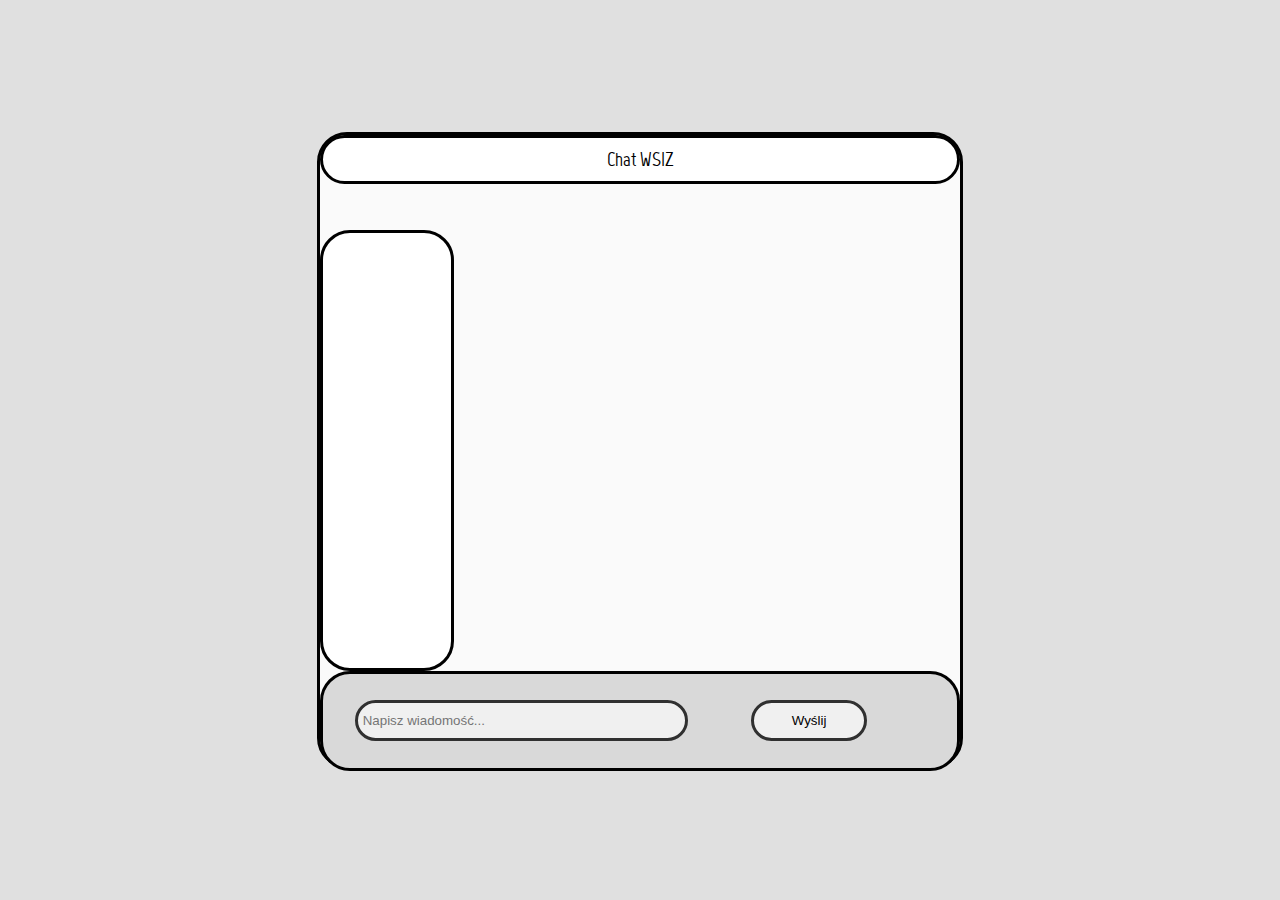
<file: public/index.html>
<!DOCTYPE html>
<html lang="en">
<head>
    <meta charset="UTF-8">
    <meta http-equiv="X-UA-Compatible" content="IE=edge">
    <meta name="viewport" content="width=device-width, initial-scale=1.0">
    <title>Chat</title>
    <link rel="stylesheet" href="stylesheet.css">
    <link rel="stylesheet" href="style.css">
    <script src="https://cdn.socket.io/4.5.3/socket.io.min.js"></script>
<!-- <script src="https://cdn.socket.io/socket.io-1.3.7.js"></script> -->
</head>
<body>
    <div class="container">
        <div class="head">
            <h3>Chat WSIZ</h3>
        </div>
        <div class="body">
            <div class="left">
                <ul>
                  
                </ul>
            </div>
            <div class="right"></div>
        </div>
        <div class="foo" >
            <input type="text" name="" id="mess" placeholder="Napisz wiadomość..." maxlength="200" autocomplete="off" style= "margin-left: 5%;">
            <input type="button" id="wyslij" style="width: 100px;" value="Wyślij">
        </div>

    </div>
    <script src="client.js"></script>
</body>
</html>
</file>
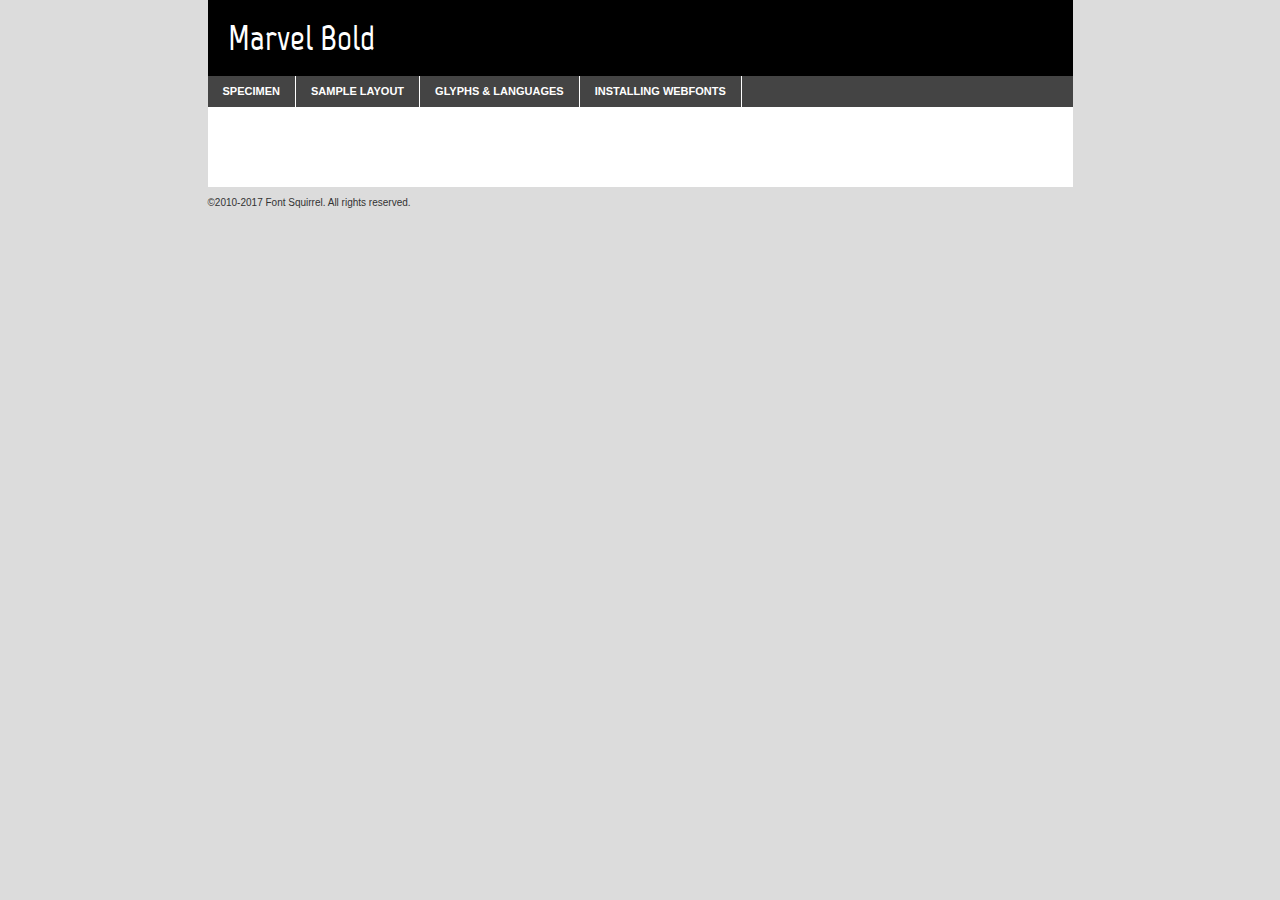
<file: public/marvel-bold-demo.html>
<!DOCTYPE html PUBLIC "-//W3C//DTD XHTML 1.0 Transitional//EN"
        "http://www.w3.org/TR/xhtml1/DTD/xhtml1-transitional.dtd">

<html xmlns="http://www.w3.org/1999/xhtml" xml:lang="en" lang="en">
<head>
    <meta http-equiv="Content-Type" content="text/html; charset=utf-8"/>
    <script src="http://ajax.googleapis.com/ajax/libs/jquery/1.7.2/jquery.min.js" type="text/javascript" charset="utf-8"></script>
    <script type="text/javascript">
		(function($) {
			$.fn.easyTabs = function(option) {
				var param = jQuery.extend({ fadeSpeed: 'fast', defaultContent: 1, activeClass: 'active' }, option);
				$(this).each(function() {
					var thisId = '#' + this.id;
					if ( param.defaultContent == '' )
					{
						param.defaultContent = 1;
					}
					if ( typeof param.defaultContent == 'number' )
					{
						var defaultTab = $(thisId + ' .tabs li:eq(' + (param.defaultContent - 1) + ') a').attr('href').substr(1);
					}
					else
					{
						var defaultTab = param.defaultContent;
					}
					$(thisId + ' .tabs li a').each(function() {
						var tabToHide = $(this).attr('href').substr(1);
						$('#' + tabToHide).addClass('easytabs-tab-content');
					});
					hideAll();
					changeContent(defaultTab);

					function hideAll() {$(thisId + ' .easytabs-tab-content').hide();}

					function changeContent(tabId)
					{
						hideAll();
						$(thisId + ' .tabs li').removeClass(param.activeClass);
						$(thisId + ' .tabs li a[href=#' + tabId + ']').closest('li').addClass(param.activeClass);
						if ( param.fadeSpeed != 'none' )
						{
							$(thisId + ' #' + tabId).fadeIn(param.fadeSpeed);
						}
						else
						{
							$(thisId + ' #' + tabId).show();
						}
					}

					$(thisId + ' .tabs li').click(function() {
						var tabId = $(this).find('a').attr('href').substr(1);
						changeContent(tabId);
						return false;
					});
				});
			}
		})(jQuery);
    </script>
    <link rel="stylesheet" href="specimen_files/specimen_stylesheet.css" type="text/css" charset="utf-8"/>
    <link rel="stylesheet" href="stylesheet.css" type="text/css" charset="utf-8"/>

    <style type="text/css">
        		body {
			font-family: 'marvelbold';
        		}

            </style>

    <title>Marvel Bold Specimen</title>


    <script type="text/javascript" charset="utf-8">
		$(document).ready(function() {
			$('#container').easyTabs({ defaultContent: 1 });
		});
    </script>
</head>

<body>
<div id="container">
    <div id="header">
		Marvel Bold    </div>
    <ul class="tabs">
        <li><a href="#specimen">Specimen</a></li>
        <li><a href="#layout">Sample Layout</a></li>
		        <li><a href="#glyphs">Glyphs &amp; Languages</a></li>
        <li><a href="#installing">Installing Webfonts</a></li>

    </ul>

    <div id="main_content">


        <div id="specimen">

            <div class="section">
                <div class="grid12 firstcol">
                    <div class="huge">AaBb</div>
                </div>
            </div>

            <div class="section">
                <div class="glyph_range">A&#x200B;B&#x200b;C&#x200b;D&#x200b;E&#x200b;F&#x200b;G&#x200b;H&#x200b;I&#x200b;J&#x200b;K&#x200b;L&#x200b;M&#x200b;N&#x200b;O&#x200b;P&#x200b;Q&#x200b;R&#x200b;S&#x200b;T&#x200b;U&#x200b;V&#x200b;W&#x200b;X&#x200b;Y&#x200b;Z&#x200b;a&#x200b;b&#x200b;c&#x200b;d&#x200b;e&#x200b;f&#x200b;g&#x200b;h&#x200b;i&#x200b;j&#x200b;k&#x200b;l&#x200b;m&#x200b;n&#x200b;o&#x200b;p&#x200b;q&#x200b;r&#x200b;s&#x200b;t&#x200b;u&#x200b;v&#x200b;w&#x200b;x&#x200b;y&#x200b;z&#x200b;1&#x200b;2&#x200b;3&#x200b;4&#x200b;5&#x200b;6&#x200b;7&#x200b;8&#x200b;9&#x200b;0&#x200b;&amp;&#x200b;.&#x200b;,&#x200b;?&#x200b;!&#x200b;&#64;&#x200b;(&#x200b;)&#x200b;#&#x200b;$&#x200b;%&#x200b;*&#x200b;+&#x200b;-&#x200b;=&#x200b;:&#x200b;;</div>
            </div>
            <div class="section">
                <div class="grid12 firstcol">
                    <table class="sample_table">
                        <tr>
                            <td>10</td>
                            <td class="size10">abcdefghijklmnopqrstuvwxyzABCDEFGHIJKLMNOPQRSTUVWXYZ0123456789abcdefghijklmnopqrstuvwxyzABCDEFGHIJKLMNOPQRSTUVWXYZ0123456789abcdefghijklmnopqrstuvwxyzABCDEFGHIJKLMNOPQRSTUVWXYZ</td>
                        </tr>
                        <tr>
                            <td>11</td>
                            <td class="size11">abcdefghijklmnopqrstuvwxyzABCDEFGHIJKLMNOPQRSTUVWXYZ0123456789abcdefghijklmnopqrstuvwxyzABCDEFGHIJKLMNOPQRSTUVWXYZ0123456789abcdefghijklmnopqrstuvwxyzABCDEFGHIJKLMNOPQRSTUVWXYZ</td>
                        </tr>
                        <tr>
                            <td>12</td>
                            <td class="size12">abcdefghijklmnopqrstuvwxyzABCDEFGHIJKLMNOPQRSTUVWXYZ0123456789abcdefghijklmnopqrstuvwxyzABCDEFGHIJKLMNOPQRSTUVWXYZ0123456789abcdefghijklmnopqrstuvwxyzABCDEFGHIJKLMNOPQRSTUVWXYZ</td>
                        </tr>
                        <tr>
                            <td>13</td>
                            <td class="size13">abcdefghijklmnopqrstuvwxyzABCDEFGHIJKLMNOPQRSTUVWXYZ0123456789abcdefghijklmnopqrstuvwxyzABCDEFGHIJKLMNOPQRSTUVWXYZ0123456789abcdefghijklmnopqrstuvwxyzABCDEFGHIJKLMNOPQRSTUVWXYZ</td>
                        </tr>
                        <tr>
                            <td>14</td>
                            <td class="size14">abcdefghijklmnopqrstuvwxyzABCDEFGHIJKLMNOPQRSTUVWXYZ0123456789abcdefghijklmnopqrstuvwxyzABCDEFGHIJKLMNOPQRSTUVWXYZ0123456789abcdefghijklmnopqrstuvwxyzABCDEFGHIJKLMNOPQRSTUVWXYZ</td>
                        </tr>
                        <tr>
                            <td>16</td>
                            <td class="size16">abcdefghijklmnopqrstuvwxyzABCDEFGHIJKLMNOPQRSTUVWXYZ0123456789abcdefghijklmnopqrstuvwxyzABCDEFGHIJKLMNOPQRSTUVWXYZ</td>
                        </tr>
                        <tr>
                            <td>18</td>
                            <td class="size18">abcdefghijklmnopqrstuvwxyzABCDEFGHIJKLMNOPQRSTUVWXYZ0123456789abcdefghijklmnopqrstuvwxyzABCDEFGHIJKLMNOPQRSTUVWXYZ</td>
                        </tr>
                        <tr>
                            <td>20</td>
                            <td class="size20">abcdefghijklmnopqrstuvwxyzABCDEFGHIJKLMNOPQRSTUVWXYZ0123456789abcdefghijklmnopqrstuvwxyzABCDEFGHIJKLMNOPQRSTUVWXYZ</td>
                        </tr>
                        <tr>
                            <td>24</td>
                            <td class="size24">abcdefghijklmnopqrstuvwxyzABCDEFGHIJKLMNOPQRSTUVWXYZ0123456789abcdefghijklmnopqrstuvwxyzABCDEFGHIJKLMNOPQRSTUVWXYZ</td>
                        </tr>
                        <tr>
                            <td>30</td>
                            <td class="size30">abcdefghijklmnopqrstuvwxyzABCDEFGHIJKLMNOPQRSTUVWXYZ0123456789abcdefghijklmnopqrstuvwxyzABCDEFGHIJKLMNOPQRSTUVWXYZ</td>
                        </tr>
                        <tr>
                            <td>36</td>
                            <td class="size36">abcdefghijklmnopqrstuvwxyzABCDEFGHIJKLMNOPQRSTUVWXYZ0123456789abcdefghijklmnopqrstuvwxyzABCDEFGHIJKLMNOPQRSTUVWXYZ</td>
                        </tr>
                        <tr>
                            <td>48</td>
                            <td class="size48">abcdefghijklmnopqrstuvwxyzABCDEFGHIJKLMNOPQRSTUVWXYZ0123456789abcdefghijklmnopqrstuvwxyzABCDEFGHIJKLMNOPQRSTUVWXYZ</td>
                        </tr>
                        <tr>
                            <td>60</td>
                            <td class="size60">abcdefghijklmnopqrstuvwxyzABCDEFGHIJKLMNOPQRSTUVWXYZ0123456789abcdefghijklmnopqrstuvwxyzABCDEFGHIJKLMNOPQRSTUVWXYZ</td>
                        </tr>
                        <tr>
                            <td>72</td>
                            <td class="size72">abcdefghijklmnopqrstuvwxyzABCDEFGHIJKLMNOPQRSTUVWXYZ0123456789abcdefghijklmnopqrstuvwxyzABCDEFGHIJKLMNOPQRSTUVWXYZ</td>
                        </tr>
                        <tr>
                            <td>90</td>
                            <td class="size90">abcdefghijklmnopqrstuvwxyzABCDEFGHIJKLMNOPQRSTUVWXYZ0123456789abcdefghijklmnopqrstuvwxyzABCDEFGHIJKLMNOPQRSTUVWXYZ</td>
                        </tr>
                    </table>

                </div>

            </div>


            <div class="section" id="bodycomparison">


                <div id="xheight">
                    <div class="fontbody">&#x25FC;&#x25FC;&#x25FC;&#x25FC;&#x25FC;&#x25FC;&#x25FC;&#x25FC;&#x25FC;&#x25FC;&#x25FC;&#x25FC;&#x25FC;&#x25FC;&#x25FC;&#x25FC;&#x25FC;&#x25FC;&#x25FC;&#x25FC;&#x25FC;&#x25FC;&#x25FC;&#x25FC;&#x25FC;&#x25FC;&#x25FC;&#x25FC;&#x25FC;&#x25FC;&#x25FC;&#x25FC;&#x25FC;&#x25FC;&#x25FC;&#x25FC;&#x25FC;&#x25FC;&#x25FC;&#x25FC;&#x25FC;&#x25FC;&#x25FC;&#x25FC;&#x25FC;&#x25FC;&#x25FC;&#x25FC;&#x25FC;&#x25FC;&#x25FC;&#x25FC;&#x25FC;&#x25FC;&#x25FC;&#x25FC;&#x25FC;&#x25FC;&#x25FC;&#x25FC;&#x25FC;&#x25FC;&#x25FC;&#x25FC;&#x25FC;&#x25FC;&#x25FC;&#x25FC;&#x25FC;&#x25FC;&#x25FC;&#x25FC;&#x25FC;&#x25FC;&#x25FC;&#x25FC;&#x25FC;&#x25FC;&#x25FC;&#x25FC;&#x25FC;&#x25FC;&#x25FC;&#x25FC;&#x25FC;&#x25FC;&#x25FC;&#x25FC;&#x25FC;&#x25FC;&#x25FC;&#x25FC;&#x25FC;&#x25FC;&#x25FC;&#x25FC;&#x25FC;&#x25FC;&#x25FC;body</div>
                    <div class="arialbody">body</div>
                    <div class="verdanabody">body</div>
                    <div class="georgiabody">body</div>
                </div>
                <div class="fontbody" style="z-index:1">
                    body<span>Marvel Bold</span>
                </div>
                <div class="arialbody" style="z-index:1">
                    body<span>Arial</span>
                </div>
                <div class="verdanabody" style="z-index:1">
                    body<span>Verdana</span>
                </div>
                <div class="georgiabody" style="z-index:1">
                    body<span>Georgia</span>
                </div>


            </div>


            <div class="section psample psample_row1" id="">

                <div class="grid2 firstcol">
                    <p class="size10"><span>10.</span>Aenean lacinia bibendum nulla sed consectetur. Fusce dapibus, tellus ac cursus commodo, tortor mauris condimentum nibh, ut fermentum massa justo sit amet risus. Nullam id dolor id nibh ultricies vehicula ut id elit. Cum sociis natoque penatibus et magnis dis parturient montes, nascetur ridiculus mus. Nulla vitae elit libero, a pharetra augue.</p>

                </div>
                <div class="grid3">
                    <p class="size11"><span>11.</span>Aenean lacinia bibendum nulla sed consectetur. Fusce dapibus, tellus ac cursus commodo, tortor mauris condimentum nibh, ut fermentum massa justo sit amet risus. Nullam id dolor id nibh ultricies vehicula ut id elit. Cum sociis natoque penatibus et magnis dis parturient montes, nascetur ridiculus mus. Nulla vitae elit libero, a pharetra augue.</p>

                </div>
                <div class="grid3">
                    <p class="size12"><span>12.</span>Aenean lacinia bibendum nulla sed consectetur. Fusce dapibus, tellus ac cursus commodo, tortor mauris condimentum nibh, ut fermentum massa justo sit amet risus. Nullam id dolor id nibh ultricies vehicula ut id elit. Cum sociis natoque penatibus et magnis dis parturient montes, nascetur ridiculus mus. Nulla vitae elit libero, a pharetra augue.</p>

                </div>
                <div class="grid4">
                    <p class="size13"><span>13.</span>Aenean lacinia bibendum nulla sed consectetur. Fusce dapibus, tellus ac cursus commodo, tortor mauris condimentum nibh, ut fermentum massa justo sit amet risus. Nullam id dolor id nibh ultricies vehicula ut id elit. Cum sociis natoque penatibus et magnis dis parturient montes, nascetur ridiculus mus. Nulla vitae elit libero, a pharetra augue.</p>

                </div>
                <div class="white_blend"></div>

            </div>
            <div class="section psample psample_row2" id="">
                <div class="grid3 firstcol">
                    <p class="size14"><span>14.</span>Aenean lacinia bibendum nulla sed consectetur. Fusce dapibus, tellus ac cursus commodo, tortor mauris condimentum nibh, ut fermentum massa justo sit amet risus. Nullam id dolor id nibh ultricies vehicula ut id elit. Cum sociis natoque penatibus et magnis dis parturient montes, nascetur ridiculus mus. Nulla vitae elit libero, a pharetra augue.</p>

                </div>
                <div class="grid4">
                    <p class="size16"><span>16.</span>Aenean lacinia bibendum nulla sed consectetur. Fusce dapibus, tellus ac cursus commodo, tortor mauris condimentum nibh, ut fermentum massa justo sit amet risus. Nullam id dolor id nibh ultricies vehicula ut id elit. Cum sociis natoque penatibus et magnis dis parturient montes, nascetur ridiculus mus. Nulla vitae elit libero, a pharetra augue.</p>

                </div>
                <div class="grid5">
                    <p class="size18"><span>18.</span>Aenean lacinia bibendum nulla sed consectetur. Fusce dapibus, tellus ac cursus commodo, tortor mauris condimentum nibh, ut fermentum massa justo sit amet risus. Nullam id dolor id nibh ultricies vehicula ut id elit. Cum sociis natoque penatibus et magnis dis parturient montes, nascetur ridiculus mus. Nulla vitae elit libero, a pharetra augue.</p>

                </div>

                <div class="white_blend"></div>

            </div>

            <div class="section psample psample_row3" id="">
                <div class="grid5 firstcol">
                    <p class="size20"><span>20.</span>Aenean lacinia bibendum nulla sed consectetur. Fusce dapibus, tellus ac cursus commodo, tortor mauris condimentum nibh, ut fermentum massa justo sit amet risus. Nullam id dolor id nibh ultricies vehicula ut id elit. Cum sociis natoque penatibus et magnis dis parturient montes, nascetur ridiculus mus. Nulla vitae elit libero, a pharetra augue.</p>
                </div>
                <div class="grid7">
                    <p class="size24"><span>24.</span>Aenean lacinia bibendum nulla sed consectetur. Fusce dapibus, tellus ac cursus commodo, tortor mauris condimentum nibh, ut fermentum massa justo sit amet risus. Nullam id dolor id nibh ultricies vehicula ut id elit. Cum sociis natoque penatibus et magnis dis parturient montes, nascetur ridiculus mus. Nulla vitae elit libero, a pharetra augue.</p>
                </div>

                <div class="white_blend"></div>

            </div>

            <div class="section psample psample_row4" id="">
                <div class="grid12 firstcol">
                    <p class="size30"><span>30.</span>Aenean lacinia bibendum nulla sed consectetur. Fusce dapibus, tellus ac cursus commodo, tortor mauris condimentum nibh, ut fermentum massa justo sit amet risus. Nullam id dolor id nibh ultricies vehicula ut id elit. Cum sociis natoque penatibus et magnis dis parturient montes, nascetur ridiculus mus. Nulla vitae elit libero, a pharetra augue.</p>
                </div>
                <div class="white_blend"></div>

            </div>


            <div class="section psample psample_row1 fullreverse">
                <div class="grid2 firstcol">
                    <p class="size10"><span>10.</span>Aenean lacinia bibendum nulla sed consectetur. Fusce dapibus, tellus ac cursus commodo, tortor mauris condimentum nibh, ut fermentum massa justo sit amet risus. Nullam id dolor id nibh ultricies vehicula ut id elit. Cum sociis natoque penatibus et magnis dis parturient montes, nascetur ridiculus mus. Nulla vitae elit libero, a pharetra augue.</p>

                </div>
                <div class="grid3">
                    <p class="size11"><span>11.</span>Aenean lacinia bibendum nulla sed consectetur. Fusce dapibus, tellus ac cursus commodo, tortor mauris condimentum nibh, ut fermentum massa justo sit amet risus. Nullam id dolor id nibh ultricies vehicula ut id elit. Cum sociis natoque penatibus et magnis dis parturient montes, nascetur ridiculus mus. Nulla vitae elit libero, a pharetra augue.</p>

                </div>
                <div class="grid3">
                    <p class="size12"><span>12.</span>Aenean lacinia bibendum nulla sed consectetur. Fusce dapibus, tellus ac cursus commodo, tortor mauris condimentum nibh, ut fermentum massa justo sit amet risus. Nullam id dolor id nibh ultricies vehicula ut id elit. Cum sociis natoque penatibus et magnis dis parturient montes, nascetur ridiculus mus. Nulla vitae elit libero, a pharetra augue.</p>

                </div>
                <div class="grid4">
                    <p class="size13"><span>13.</span>Aenean lacinia bibendum nulla sed consectetur. Fusce dapibus, tellus ac cursus commodo, tortor mauris condimentum nibh, ut fermentum massa justo sit amet risus. Nullam id dolor id nibh ultricies vehicula ut id elit. Cum sociis natoque penatibus et magnis dis parturient montes, nascetur ridiculus mus. Nulla vitae elit libero, a pharetra augue.</p>

                </div>
                <div class="black_blend"></div>

            </div>

            <div class="section psample psample_row2 fullreverse">
                <div class="grid3 firstcol">
                    <p class="size14"><span>14.</span>Aenean lacinia bibendum nulla sed consectetur. Fusce dapibus, tellus ac cursus commodo, tortor mauris condimentum nibh, ut fermentum massa justo sit amet risus. Nullam id dolor id nibh ultricies vehicula ut id elit. Cum sociis natoque penatibus et magnis dis parturient montes, nascetur ridiculus mus. Nulla vitae elit libero, a pharetra augue.</p>

                </div>
                <div class="grid4">
                    <p class="size16"><span>16.</span>Aenean lacinia bibendum nulla sed consectetur. Fusce dapibus, tellus ac cursus commodo, tortor mauris condimentum nibh, ut fermentum massa justo sit amet risus. Nullam id dolor id nibh ultricies vehicula ut id elit. Cum sociis natoque penatibus et magnis dis parturient montes, nascetur ridiculus mus. Nulla vitae elit libero, a pharetra augue.</p>

                </div>
                <div class="grid5">
                    <p class="size18"><span>18.</span>Aenean lacinia bibendum nulla sed consectetur. Fusce dapibus, tellus ac cursus commodo, tortor mauris condimentum nibh, ut fermentum massa justo sit amet risus. Nullam id dolor id nibh ultricies vehicula ut id elit. Cum sociis natoque penatibus et magnis dis parturient montes, nascetur ridiculus mus. Nulla vitae elit libero, a pharetra augue.</p>

                </div>
                <div class="black_blend"></div>

            </div>

            <div class="section psample fullreverse psample_row3" id="">
                <div class="grid5 firstcol">
                    <p class="size20"><span>20.</span>Aenean lacinia bibendum nulla sed consectetur. Fusce dapibus, tellus ac cursus commodo, tortor mauris condimentum nibh, ut fermentum massa justo sit amet risus. Nullam id dolor id nibh ultricies vehicula ut id elit. Cum sociis natoque penatibus et magnis dis parturient montes, nascetur ridiculus mus. Nulla vitae elit libero, a pharetra augue.</p>
                </div>
                <div class="grid7">
                    <p class="size24"><span>24.</span>Aenean lacinia bibendum nulla sed consectetur. Fusce dapibus, tellus ac cursus commodo, tortor mauris condimentum nibh, ut fermentum massa justo sit amet risus. Nullam id dolor id nibh ultricies vehicula ut id elit. Cum sociis natoque penatibus et magnis dis parturient montes, nascetur ridiculus mus. Nulla vitae elit libero, a pharetra augue.</p>
                </div>

                <div class="black_blend"></div>

            </div>

            <div class="section psample fullreverse psample_row4" id="" style="border-bottom: 20px #000 solid;">
                <div class="grid12 firstcol">
                    <p class="size30"><span>30.</span>Aenean lacinia bibendum nulla sed consectetur. Fusce dapibus, tellus ac cursus commodo, tortor mauris condimentum nibh, ut fermentum massa justo sit amet risus. Nullam id dolor id nibh ultricies vehicula ut id elit. Cum sociis natoque penatibus et magnis dis parturient montes, nascetur ridiculus mus. Nulla vitae elit libero, a pharetra augue.</p>
                </div>
                <div class="black_blend"></div>

            </div>


        </div>

        <div id="layout">

            <div class="section">

                <div class="grid12 firstcol">
                    <h1>Lorem Ipsum Dolor</h1>
                    <h2>Etiam porta sem malesuada magna mollis euismod</h2>

                    <p class="byline">By <a href="#link">Aenean Lacinia</a></p>
                </div>
            </div>
            <div class="section">
                <div class="grid8 firstcol">
                    <p class="large">Donec sed odio dui. Morbi leo risus, porta ac consectetur ac, vestibulum at eros. Fusce dapibus, tellus ac cursus commodo, tortor mauris condimentum nibh, ut fermentum massa justo sit amet risus. </p>


                    <h3>Pellentesque ornare sem</h3>

                    <p>Maecenas sed diam eget risus varius blandit sit amet non magna. Maecenas faucibus mollis interdum. Donec ullamcorper nulla non metus auctor fringilla. Nullam id dolor id nibh ultricies vehicula ut id elit. Nullam id dolor id nibh ultricies vehicula ut id elit. </p>

                    <p>Aenean eu leo quam. Pellentesque ornare sem lacinia quam venenatis vestibulum. Lorem ipsum dolor sit amet, consectetur adipiscing elit. Cum sociis natoque penatibus et magnis dis parturient montes, nascetur ridiculus mus. </p>

                    <p>Nulla vitae elit libero, a pharetra augue. Praesent commodo cursus magna, vel scelerisque nisl consectetur et. Aenean lacinia bibendum nulla sed consectetur. </p>

                    <p>Nullam quis risus eget urna mollis ornare vel eu leo. Nullam quis risus eget urna mollis ornare vel eu leo. Maecenas sed diam eget risus varius blandit sit amet non magna. Donec ullamcorper nulla non metus auctor fringilla. </p>

                    <h3>Cras mattis consectetur</h3>

                    <p>Aenean eu leo quam. Pellentesque ornare sem lacinia quam venenatis vestibulum. Aenean lacinia bibendum nulla sed consectetur. Integer posuere erat a ante venenatis dapibus posuere velit aliquet. Cras mattis consectetur purus sit amet fermentum. </p>

                    <p>Nullam id dolor id nibh ultricies vehicula ut id elit. Nullam quis risus eget urna mollis ornare vel eu leo. Cras mattis consectetur purus sit amet fermentum.</p>
                </div>

                <div class="grid4 sidebar">

                    <div class="box reverse">
                        <p class="last">Nullam quis risus eget urna mollis ornare vel eu leo. Donec ullamcorper nulla non metus auctor fringilla. Cras mattis consectetur purus sit amet fermentum. Sed posuere consectetur est at lobortis. Lorem ipsum dolor sit amet, consectetur adipiscing elit. </p>
                    </div>

                    <p class="caption">Maecenas sed diam eget risus varius.</p>

                    <p>Vestibulum id ligula porta felis euismod semper. Integer posuere erat a ante venenatis dapibus posuere velit aliquet. Vestibulum id ligula porta felis euismod semper. Sed posuere consectetur est at lobortis. Maecenas sed diam eget risus varius blandit sit amet non magna. Fusce dapibus, tellus ac cursus commodo, tortor mauris condimentum nibh, ut fermentum massa justo sit amet risus. </p>


                    <p>Duis mollis, est non commodo luctus, nisi erat porttitor ligula, eget lacinia odio sem nec elit. Aenean lacinia bibendum nulla sed consectetur. Vivamus sagittis lacus vel augue laoreet rutrum faucibus dolor auctor. Aenean lacinia bibendum nulla sed consectetur. Nullam quis risus eget urna mollis ornare vel eu leo. </p>

                    <p>Praesent commodo cursus magna, vel scelerisque nisl consectetur et. Donec ullamcorper nulla non metus auctor fringilla. Maecenas faucibus mollis interdum. Fusce dapibus, tellus ac cursus commodo, tortor mauris condimentum nibh, ut fermentum massa justo sit amet risus. </p>

                </div>
            </div>

        </div>


		

        <div id="glyphs">
            <div class="section">
                <div class="grid12 firstcol">

                    <h1>Language Support</h1>
                    <p>The subset of Marvel Bold in this kit supports the following languages:<br/>

						English, Arrernte, Bislama, Cebuano, Fijian, Gilbertese, Hmong, Ibanag, Iloko_ilokano, Interglossa_glosa, Interlingua, Lojban, Norfolk_pitcairnese, Oromo, Rotokas, Seychelles_creole, Shona, Somali, Southern_ndebele, Swahili, Swati_swazi, Tok_pisin, Warlpiri, Xhosa, Zulu, Latinbasic, Demo                    </p>
                    <h1>Glyph Chart</h1>
                    <p>The subset of Marvel Bold in this kit includes all the glyphs listed below. Unicode entities are included above each glyph to help you insert individual characters into your layout.</p>
                    <div id="glyph_chart">

																				                                <div><p>&amp;#13;</p>&#13;</div>
																				                                <div><p>&amp;#32;</p>&#32;</div>
																				                                <div><p>&amp;#33;</p>&#33;</div>
																				                                <div><p>&amp;#34;</p>&#34;</div>
																				                                <div><p>&amp;#36;</p>&#36;</div>
																				                                <div><p>&amp;#38;</p>&#38;</div>
																				                                <div><p>&amp;#39;</p>&#39;</div>
																				                                <div><p>&amp;#40;</p>&#40;</div>
																				                                <div><p>&amp;#41;</p>&#41;</div>
																				                                <div><p>&amp;#42;</p>&#42;</div>
																				                                <div><p>&amp;#43;</p>&#43;</div>
																				                                <div><p>&amp;#44;</p>&#44;</div>
																				                                <div><p>&amp;#45;</p>&#45;</div>
																				                                <div><p>&amp;#46;</p>&#46;</div>
																				                                <div><p>&amp;#47;</p>&#47;</div>
																				                                <div><p>&amp;#48;</p>&#48;</div>
																				                                <div><p>&amp;#49;</p>&#49;</div>
																				                                <div><p>&amp;#50;</p>&#50;</div>
																				                                <div><p>&amp;#51;</p>&#51;</div>
																				                                <div><p>&amp;#52;</p>&#52;</div>
																				                                <div><p>&amp;#53;</p>&#53;</div>
																				                                <div><p>&amp;#54;</p>&#54;</div>
																				                                <div><p>&amp;#55;</p>&#55;</div>
																				                                <div><p>&amp;#56;</p>&#56;</div>
																				                                <div><p>&amp;#57;</p>&#57;</div>
																				                                <div><p>&amp;#58;</p>&#58;</div>
																				                                <div><p>&amp;#59;</p>&#59;</div>
																				                                <div><p>&amp;#60;</p>&#60;</div>
																				                                <div><p>&amp;#61;</p>&#61;</div>
																				                                <div><p>&amp;#62;</p>&#62;</div>
																				                                <div><p>&amp;#63;</p>&#63;</div>
																				                                <div><p>&amp;#64;</p>&#64;</div>
																				                                <div><p>&amp;#65;</p>&#65;</div>
																				                                <div><p>&amp;#66;</p>&#66;</div>
																				                                <div><p>&amp;#67;</p>&#67;</div>
																				                                <div><p>&amp;#68;</p>&#68;</div>
																				                                <div><p>&amp;#69;</p>&#69;</div>
																				                                <div><p>&amp;#70;</p>&#70;</div>
																				                                <div><p>&amp;#71;</p>&#71;</div>
																				                                <div><p>&amp;#72;</p>&#72;</div>
																				                                <div><p>&amp;#73;</p>&#73;</div>
																				                                <div><p>&amp;#74;</p>&#74;</div>
																				                                <div><p>&amp;#75;</p>&#75;</div>
																				                                <div><p>&amp;#76;</p>&#76;</div>
																				                                <div><p>&amp;#77;</p>&#77;</div>
																				                                <div><p>&amp;#78;</p>&#78;</div>
																				                                <div><p>&amp;#79;</p>&#79;</div>
																				                                <div><p>&amp;#80;</p>&#80;</div>
																				                                <div><p>&amp;#81;</p>&#81;</div>
																				                                <div><p>&amp;#82;</p>&#82;</div>
																				                                <div><p>&amp;#83;</p>&#83;</div>
																				                                <div><p>&amp;#84;</p>&#84;</div>
																				                                <div><p>&amp;#85;</p>&#85;</div>
																				                                <div><p>&amp;#86;</p>&#86;</div>
																				                                <div><p>&amp;#87;</p>&#87;</div>
																				                                <div><p>&amp;#88;</p>&#88;</div>
																				                                <div><p>&amp;#89;</p>&#89;</div>
																				                                <div><p>&amp;#90;</p>&#90;</div>
																				                                <div><p>&amp;#91;</p>&#91;</div>
																				                                <div><p>&amp;#92;</p>&#92;</div>
																				                                <div><p>&amp;#93;</p>&#93;</div>
																				                                <div><p>&amp;#95;</p>&#95;</div>
																				                                <div><p>&amp;#96;</p>&#96;</div>
																				                                <div><p>&amp;#97;</p>&#97;</div>
																				                                <div><p>&amp;#98;</p>&#98;</div>
																				                                <div><p>&amp;#99;</p>&#99;</div>
																				                                <div><p>&amp;#100;</p>&#100;</div>
																				                                <div><p>&amp;#101;</p>&#101;</div>
																				                                <div><p>&amp;#102;</p>&#102;</div>
																				                                <div><p>&amp;#103;</p>&#103;</div>
																				                                <div><p>&amp;#104;</p>&#104;</div>
																				                                <div><p>&amp;#105;</p>&#105;</div>
																				                                <div><p>&amp;#106;</p>&#106;</div>
																				                                <div><p>&amp;#107;</p>&#107;</div>
																				                                <div><p>&amp;#108;</p>&#108;</div>
																				                                <div><p>&amp;#109;</p>&#109;</div>
																				                                <div><p>&amp;#110;</p>&#110;</div>
																				                                <div><p>&amp;#111;</p>&#111;</div>
																				                                <div><p>&amp;#112;</p>&#112;</div>
																				                                <div><p>&amp;#113;</p>&#113;</div>
																				                                <div><p>&amp;#114;</p>&#114;</div>
																				                                <div><p>&amp;#115;</p>&#115;</div>
																				                                <div><p>&amp;#116;</p>&#116;</div>
																				                                <div><p>&amp;#117;</p>&#117;</div>
																				                                <div><p>&amp;#118;</p>&#118;</div>
																				                                <div><p>&amp;#119;</p>&#119;</div>
																				                                <div><p>&amp;#120;</p>&#120;</div>
																				                                <div><p>&amp;#121;</p>&#121;</div>
																				                                <div><p>&amp;#122;</p>&#122;</div>
																				                                <div><p>&amp;#123;</p>&#123;</div>
																				                                <div><p>&amp;#124;</p>&#124;</div>
																				                                <div><p>&amp;#125;</p>&#125;</div>
																				                                <div><p>&amp;#126;</p>&#126;</div>
																				                                <div><p>&amp;#160;</p>&#160;</div>
																				                                <div><p>&amp;#162;</p>&#162;</div>
																				                                <div><p>&amp;#163;</p>&#163;</div>
																				                                <div><p>&amp;#165;</p>&#165;</div>
																				                                <div><p>&amp;#168;</p>&#168;</div>
																				                                <div><p>&amp;#169;</p>&#169;</div>
																				                                <div><p>&amp;#173;</p>&#173;</div>
																				                                <div><p>&amp;#174;</p>&#174;</div>
																				                                <div><p>&amp;#180;</p>&#180;</div>
																				                                <div><p>&amp;#184;</p>&#184;</div>
																				                                <div><p>&amp;#211;</p>&#211;</div>
																				                                <div><p>&amp;#243;</p>&#243;</div>
																				                                <div><p>&amp;#321;</p>&#321;</div>
																				                                <div><p>&amp;#322;</p>&#322;</div>
																				                                <div><p>&amp;#710;</p>&#710;</div>
																				                                <div><p>&amp;#732;</p>&#732;</div>
																				                                <div><p>&amp;#8192;</p>&#8192;</div>
																				                                <div><p>&amp;#8193;</p>&#8193;</div>
																				                                <div><p>&amp;#8194;</p>&#8194;</div>
																				                                <div><p>&amp;#8195;</p>&#8195;</div>
																				                                <div><p>&amp;#8196;</p>&#8196;</div>
																				                                <div><p>&amp;#8197;</p>&#8197;</div>
																				                                <div><p>&amp;#8198;</p>&#8198;</div>
																				                                <div><p>&amp;#8199;</p>&#8199;</div>
																				                                <div><p>&amp;#8200;</p>&#8200;</div>
																				                                <div><p>&amp;#8201;</p>&#8201;</div>
																				                                <div><p>&amp;#8202;</p>&#8202;</div>
																				                                <div><p>&amp;#8208;</p>&#8208;</div>
																				                                <div><p>&amp;#8209;</p>&#8209;</div>
																				                                <div><p>&amp;#8210;</p>&#8210;</div>
																				                                <div><p>&amp;#8211;</p>&#8211;</div>
																				                                <div><p>&amp;#8212;</p>&#8212;</div>
																				                                <div><p>&amp;#8218;</p>&#8218;</div>
																				                                <div><p>&amp;#8220;</p>&#8220;</div>
																				                                <div><p>&amp;#8221;</p>&#8221;</div>
																				                                <div><p>&amp;#8230;</p>&#8230;</div>
																				                                <div><p>&amp;#8239;</p>&#8239;</div>
																				                                <div><p>&amp;#8287;</p>&#8287;</div>
																				                                <div><p>&amp;#8364;</p>&#8364;</div>
																				                                <div><p>&amp;#8482;</p>&#8482;</div>
																				                                <div><p>&amp;#9724;</p>&#9724;</div>
																																													                    </div>
                </div>


            </div>
        </div>


        <div id="specs">

        </div>

        <div id="installing">
            <div class="section">
                <div class="grid7 firstcol">
                    <h1>Installing Webfonts</h1>

                    <p>Webfonts are supported by all major browser platforms but not all in the same way. There are currently four different font formats that must be included in order to target all browsers. This includes TTF, WOFF, EOT and SVG.</p>

                    <h2>1. Upload your webfonts</h2>
                    <p>You must upload your webfont kit to your website. They should be in or near the same directory as your CSS files.</p>

                    <h2>2. Include the webfont stylesheet</h2>
                    <p>A special CSS @font-face declaration helps the various browsers select the appropriate font it needs without causing you a bunch of headaches. Learn more about this syntax by reading the <a href="https://www.fontspring.com/blog/further-hardening-of-the-bulletproof-syntax">Fontspring blog post</a> about it. The code for it is as follows:</p>


                    <code>
                        @font-face{
                        font-family: 'MyWebFont';
                        src: url('WebFont.eot');
                        src: url('WebFont.eot?#iefix') format('embedded-opentype'),
                        url('WebFont.woff') format('woff'),
                        url('WebFont.ttf') format('truetype'),
                        url('WebFont.svg#webfont') format('svg');
                        }
                    </code>

                    <p>We've already gone ahead and generated the code for you. All you have to do is link to the stylesheet in your HTML, like this:</p>
                    <code>&lt;link rel=&quot;stylesheet&quot; href=&quot;stylesheet.css&quot; type=&quot;text/css&quot; charset=&quot;utf-8&quot; /&gt;</code>

                    <h2>3. Modify your own stylesheet</h2>
                    <p>To take advantage of your new fonts, you must tell your stylesheet to use them. Look at the original @font-face declaration above and find the property called "font-family." The name linked there will be what you use to reference the font. Prepend that webfont name to the font stack in the "font-family" property, inside the selector you want to change. For example:</p>
                    <code>p { font-family: 'WebFont', Arial, sans-serif; }</code>

                    <h2>4. Test</h2>
                    <p>Getting webfonts to work cross-browser <em>can</em> be tricky. Use the information in the sidebar to help you if you find that fonts aren't loading in a particular browser.</p>
                </div>

                <div class="grid5 sidebar">
                    <div class="box">
                        <h2>Troubleshooting<br/>Font-Face Problems</h2>
                        <p>Having trouble getting your webfonts to load in your new website? Here are some tips to sort out what might be the problem.</p>

                        <h3>Fonts not showing in any browser</h3>

                        <p>This sounds like you need to work on the plumbing. You either did not upload the fonts to the correct directory, or you did not link the fonts properly in the CSS. If you've confirmed that all this is correct and you still have a problem, take a look at your .htaccess file and see if requests are getting intercepted.</p>

                        <h3>Fonts not loading in iPhone or iPad</h3>

                        <p>The most common problem here is that you are serving the fonts from an IIS server. IIS refuses to serve files that have unknown MIME types. If that is the case, you must set the MIME type for SVG to "image/svg+xml" in the server settings. Follow these instructions from Microsoft if you need help.</p>

                        <h3>Fonts not loading in Firefox</h3>

                        <p>The primary reason for this failure? You are still using a version Firefox older than 3.5. So upgrade already! If that isn't it, then you are very likely serving fonts from a different domain. Firefox requires that all font assets be served from the same domain. Lastly it is possible that you need to add WOFF to your list of MIME types (if you are serving via IIS.)</p>

                        <h3>Fonts not loading in IE</h3>

                        <p>Are you looking at Internet Explorer on an actual Windows machine or are you cheating by using a service like Adobe BrowserLab? Many of these screenshot services do not render @font-face for IE. Best to test it on a real machine.</p>

                        <h3>Fonts not loading in IE9</h3>

                        <p>IE9, like Firefox, requires that fonts be served from the same domain as the website. Make sure that is the case.</p>
                    </div>
                </div>
            </div>

        </div>

    </div>
    <div id="footer">
        <p>&copy;2010-2017 Font Squirrel. All rights reserved.</p>
    </div>
</div>
</body>
</html>
</file>
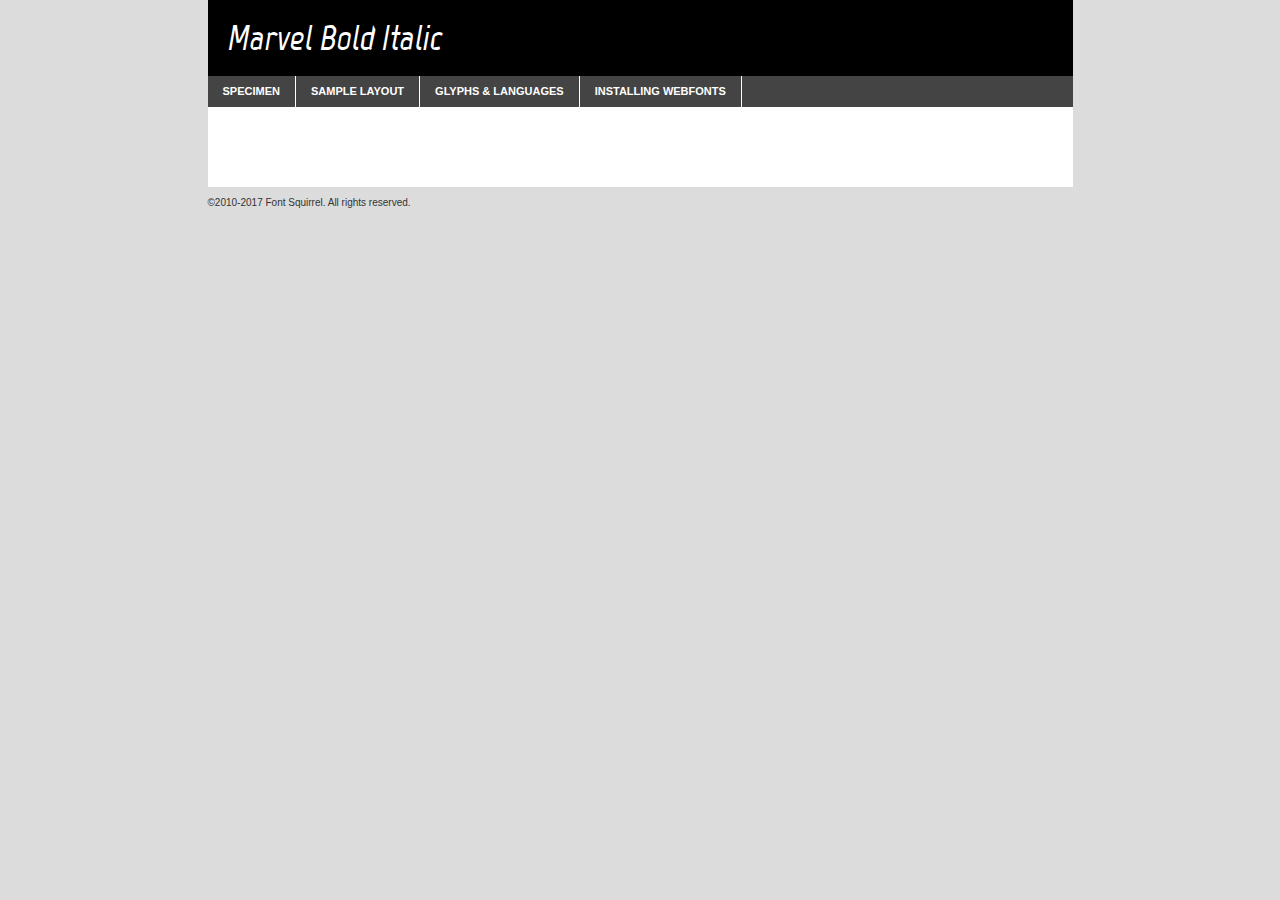
<file: public/marvel-bolditalic-demo.html>
<!DOCTYPE html PUBLIC "-//W3C//DTD XHTML 1.0 Transitional//EN"
        "http://www.w3.org/TR/xhtml1/DTD/xhtml1-transitional.dtd">

<html xmlns="http://www.w3.org/1999/xhtml" xml:lang="en" lang="en">
<head>
    <meta http-equiv="Content-Type" content="text/html; charset=utf-8"/>
    <script src="http://ajax.googleapis.com/ajax/libs/jquery/1.7.2/jquery.min.js" type="text/javascript" charset="utf-8"></script>
    <script type="text/javascript">
		(function($) {
			$.fn.easyTabs = function(option) {
				var param = jQuery.extend({ fadeSpeed: 'fast', defaultContent: 1, activeClass: 'active' }, option);
				$(this).each(function() {
					var thisId = '#' + this.id;
					if ( param.defaultContent == '' )
					{
						param.defaultContent = 1;
					}
					if ( typeof param.defaultContent == 'number' )
					{
						var defaultTab = $(thisId + ' .tabs li:eq(' + (param.defaultContent - 1) + ') a').attr('href').substr(1);
					}
					else
					{
						var defaultTab = param.defaultContent;
					}
					$(thisId + ' .tabs li a').each(function() {
						var tabToHide = $(this).attr('href').substr(1);
						$('#' + tabToHide).addClass('easytabs-tab-content');
					});
					hideAll();
					changeContent(defaultTab);

					function hideAll() {$(thisId + ' .easytabs-tab-content').hide();}

					function changeContent(tabId)
					{
						hideAll();
						$(thisId + ' .tabs li').removeClass(param.activeClass);
						$(thisId + ' .tabs li a[href=#' + tabId + ']').closest('li').addClass(param.activeClass);
						if ( param.fadeSpeed != 'none' )
						{
							$(thisId + ' #' + tabId).fadeIn(param.fadeSpeed);
						}
						else
						{
							$(thisId + ' #' + tabId).show();
						}
					}

					$(thisId + ' .tabs li').click(function() {
						var tabId = $(this).find('a').attr('href').substr(1);
						changeContent(tabId);
						return false;
					});
				});
			}
		})(jQuery);
    </script>
    <link rel="stylesheet" href="specimen_files/specimen_stylesheet.css" type="text/css" charset="utf-8"/>
    <link rel="stylesheet" href="stylesheet.css" type="text/css" charset="utf-8"/>

    <style type="text/css">
        		body {
			font-family: 'marvelbold_italic';
        		}

            </style>

    <title>Marvel Bold Italic Specimen</title>


    <script type="text/javascript" charset="utf-8">
		$(document).ready(function() {
			$('#container').easyTabs({ defaultContent: 1 });
		});
    </script>
</head>

<body>
<div id="container">
    <div id="header">
		Marvel Bold Italic    </div>
    <ul class="tabs">
        <li><a href="#specimen">Specimen</a></li>
        <li><a href="#layout">Sample Layout</a></li>
		        <li><a href="#glyphs">Glyphs &amp; Languages</a></li>
        <li><a href="#installing">Installing Webfonts</a></li>

    </ul>

    <div id="main_content">


        <div id="specimen">

            <div class="section">
                <div class="grid12 firstcol">
                    <div class="huge">AaBb</div>
                </div>
            </div>

            <div class="section">
                <div class="glyph_range">A&#x200B;B&#x200b;C&#x200b;D&#x200b;E&#x200b;F&#x200b;G&#x200b;H&#x200b;I&#x200b;J&#x200b;K&#x200b;L&#x200b;M&#x200b;N&#x200b;O&#x200b;P&#x200b;Q&#x200b;R&#x200b;S&#x200b;T&#x200b;U&#x200b;V&#x200b;W&#x200b;X&#x200b;Y&#x200b;Z&#x200b;a&#x200b;b&#x200b;c&#x200b;d&#x200b;e&#x200b;f&#x200b;g&#x200b;h&#x200b;i&#x200b;j&#x200b;k&#x200b;l&#x200b;m&#x200b;n&#x200b;o&#x200b;p&#x200b;q&#x200b;r&#x200b;s&#x200b;t&#x200b;u&#x200b;v&#x200b;w&#x200b;x&#x200b;y&#x200b;z&#x200b;1&#x200b;2&#x200b;3&#x200b;4&#x200b;5&#x200b;6&#x200b;7&#x200b;8&#x200b;9&#x200b;0&#x200b;&amp;&#x200b;.&#x200b;,&#x200b;?&#x200b;!&#x200b;&#64;&#x200b;(&#x200b;)&#x200b;#&#x200b;$&#x200b;%&#x200b;*&#x200b;+&#x200b;-&#x200b;=&#x200b;:&#x200b;;</div>
            </div>
            <div class="section">
                <div class="grid12 firstcol">
                    <table class="sample_table">
                        <tr>
                            <td>10</td>
                            <td class="size10">abcdefghijklmnopqrstuvwxyzABCDEFGHIJKLMNOPQRSTUVWXYZ0123456789abcdefghijklmnopqrstuvwxyzABCDEFGHIJKLMNOPQRSTUVWXYZ0123456789abcdefghijklmnopqrstuvwxyzABCDEFGHIJKLMNOPQRSTUVWXYZ</td>
                        </tr>
                        <tr>
                            <td>11</td>
                            <td class="size11">abcdefghijklmnopqrstuvwxyzABCDEFGHIJKLMNOPQRSTUVWXYZ0123456789abcdefghijklmnopqrstuvwxyzABCDEFGHIJKLMNOPQRSTUVWXYZ0123456789abcdefghijklmnopqrstuvwxyzABCDEFGHIJKLMNOPQRSTUVWXYZ</td>
                        </tr>
                        <tr>
                            <td>12</td>
                            <td class="size12">abcdefghijklmnopqrstuvwxyzABCDEFGHIJKLMNOPQRSTUVWXYZ0123456789abcdefghijklmnopqrstuvwxyzABCDEFGHIJKLMNOPQRSTUVWXYZ0123456789abcdefghijklmnopqrstuvwxyzABCDEFGHIJKLMNOPQRSTUVWXYZ</td>
                        </tr>
                        <tr>
                            <td>13</td>
                            <td class="size13">abcdefghijklmnopqrstuvwxyzABCDEFGHIJKLMNOPQRSTUVWXYZ0123456789abcdefghijklmnopqrstuvwxyzABCDEFGHIJKLMNOPQRSTUVWXYZ0123456789abcdefghijklmnopqrstuvwxyzABCDEFGHIJKLMNOPQRSTUVWXYZ</td>
                        </tr>
                        <tr>
                            <td>14</td>
                            <td class="size14">abcdefghijklmnopqrstuvwxyzABCDEFGHIJKLMNOPQRSTUVWXYZ0123456789abcdefghijklmnopqrstuvwxyzABCDEFGHIJKLMNOPQRSTUVWXYZ0123456789abcdefghijklmnopqrstuvwxyzABCDEFGHIJKLMNOPQRSTUVWXYZ</td>
                        </tr>
                        <tr>
                            <td>16</td>
                            <td class="size16">abcdefghijklmnopqrstuvwxyzABCDEFGHIJKLMNOPQRSTUVWXYZ0123456789abcdefghijklmnopqrstuvwxyzABCDEFGHIJKLMNOPQRSTUVWXYZ</td>
                        </tr>
                        <tr>
                            <td>18</td>
                            <td class="size18">abcdefghijklmnopqrstuvwxyzABCDEFGHIJKLMNOPQRSTUVWXYZ0123456789abcdefghijklmnopqrstuvwxyzABCDEFGHIJKLMNOPQRSTUVWXYZ</td>
                        </tr>
                        <tr>
                            <td>20</td>
                            <td class="size20">abcdefghijklmnopqrstuvwxyzABCDEFGHIJKLMNOPQRSTUVWXYZ0123456789abcdefghijklmnopqrstuvwxyzABCDEFGHIJKLMNOPQRSTUVWXYZ</td>
                        </tr>
                        <tr>
                            <td>24</td>
                            <td class="size24">abcdefghijklmnopqrstuvwxyzABCDEFGHIJKLMNOPQRSTUVWXYZ0123456789abcdefghijklmnopqrstuvwxyzABCDEFGHIJKLMNOPQRSTUVWXYZ</td>
                        </tr>
                        <tr>
                            <td>30</td>
                            <td class="size30">abcdefghijklmnopqrstuvwxyzABCDEFGHIJKLMNOPQRSTUVWXYZ0123456789abcdefghijklmnopqrstuvwxyzABCDEFGHIJKLMNOPQRSTUVWXYZ</td>
                        </tr>
                        <tr>
                            <td>36</td>
                            <td class="size36">abcdefghijklmnopqrstuvwxyzABCDEFGHIJKLMNOPQRSTUVWXYZ0123456789abcdefghijklmnopqrstuvwxyzABCDEFGHIJKLMNOPQRSTUVWXYZ</td>
                        </tr>
                        <tr>
                            <td>48</td>
                            <td class="size48">abcdefghijklmnopqrstuvwxyzABCDEFGHIJKLMNOPQRSTUVWXYZ0123456789abcdefghijklmnopqrstuvwxyzABCDEFGHIJKLMNOPQRSTUVWXYZ</td>
                        </tr>
                        <tr>
                            <td>60</td>
                            <td class="size60">abcdefghijklmnopqrstuvwxyzABCDEFGHIJKLMNOPQRSTUVWXYZ0123456789abcdefghijklmnopqrstuvwxyzABCDEFGHIJKLMNOPQRSTUVWXYZ</td>
                        </tr>
                        <tr>
                            <td>72</td>
                            <td class="size72">abcdefghijklmnopqrstuvwxyzABCDEFGHIJKLMNOPQRSTUVWXYZ0123456789abcdefghijklmnopqrstuvwxyzABCDEFGHIJKLMNOPQRSTUVWXYZ</td>
                        </tr>
                        <tr>
                            <td>90</td>
                            <td class="size90">abcdefghijklmnopqrstuvwxyzABCDEFGHIJKLMNOPQRSTUVWXYZ0123456789abcdefghijklmnopqrstuvwxyzABCDEFGHIJKLMNOPQRSTUVWXYZ</td>
                        </tr>
                    </table>

                </div>

            </div>


            <div class="section" id="bodycomparison">


                <div id="xheight">
                    <div class="fontbody">&#x25FC;&#x25FC;&#x25FC;&#x25FC;&#x25FC;&#x25FC;&#x25FC;&#x25FC;&#x25FC;&#x25FC;&#x25FC;&#x25FC;&#x25FC;&#x25FC;&#x25FC;&#x25FC;&#x25FC;&#x25FC;&#x25FC;&#x25FC;&#x25FC;&#x25FC;&#x25FC;&#x25FC;&#x25FC;&#x25FC;&#x25FC;&#x25FC;&#x25FC;&#x25FC;&#x25FC;&#x25FC;&#x25FC;&#x25FC;&#x25FC;&#x25FC;&#x25FC;&#x25FC;&#x25FC;&#x25FC;&#x25FC;&#x25FC;&#x25FC;&#x25FC;&#x25FC;&#x25FC;&#x25FC;&#x25FC;&#x25FC;&#x25FC;&#x25FC;&#x25FC;&#x25FC;&#x25FC;&#x25FC;&#x25FC;&#x25FC;&#x25FC;&#x25FC;&#x25FC;&#x25FC;&#x25FC;&#x25FC;&#x25FC;&#x25FC;&#x25FC;&#x25FC;&#x25FC;&#x25FC;&#x25FC;&#x25FC;&#x25FC;&#x25FC;&#x25FC;&#x25FC;&#x25FC;&#x25FC;&#x25FC;&#x25FC;&#x25FC;&#x25FC;&#x25FC;&#x25FC;&#x25FC;&#x25FC;&#x25FC;&#x25FC;&#x25FC;&#x25FC;&#x25FC;&#x25FC;&#x25FC;&#x25FC;&#x25FC;&#x25FC;&#x25FC;&#x25FC;&#x25FC;&#x25FC;body</div>
                    <div class="arialbody">body</div>
                    <div class="verdanabody">body</div>
                    <div class="georgiabody">body</div>
                </div>
                <div class="fontbody" style="z-index:1">
                    body<span>Marvel Bold Italic</span>
                </div>
                <div class="arialbody" style="z-index:1">
                    body<span>Arial</span>
                </div>
                <div class="verdanabody" style="z-index:1">
                    body<span>Verdana</span>
                </div>
                <div class="georgiabody" style="z-index:1">
                    body<span>Georgia</span>
                </div>


            </div>


            <div class="section psample psample_row1" id="">

                <div class="grid2 firstcol">
                    <p class="size10"><span>10.</span>Aenean lacinia bibendum nulla sed consectetur. Fusce dapibus, tellus ac cursus commodo, tortor mauris condimentum nibh, ut fermentum massa justo sit amet risus. Nullam id dolor id nibh ultricies vehicula ut id elit. Cum sociis natoque penatibus et magnis dis parturient montes, nascetur ridiculus mus. Nulla vitae elit libero, a pharetra augue.</p>

                </div>
                <div class="grid3">
                    <p class="size11"><span>11.</span>Aenean lacinia bibendum nulla sed consectetur. Fusce dapibus, tellus ac cursus commodo, tortor mauris condimentum nibh, ut fermentum massa justo sit amet risus. Nullam id dolor id nibh ultricies vehicula ut id elit. Cum sociis natoque penatibus et magnis dis parturient montes, nascetur ridiculus mus. Nulla vitae elit libero, a pharetra augue.</p>

                </div>
                <div class="grid3">
                    <p class="size12"><span>12.</span>Aenean lacinia bibendum nulla sed consectetur. Fusce dapibus, tellus ac cursus commodo, tortor mauris condimentum nibh, ut fermentum massa justo sit amet risus. Nullam id dolor id nibh ultricies vehicula ut id elit. Cum sociis natoque penatibus et magnis dis parturient montes, nascetur ridiculus mus. Nulla vitae elit libero, a pharetra augue.</p>

                </div>
                <div class="grid4">
                    <p class="size13"><span>13.</span>Aenean lacinia bibendum nulla sed consectetur. Fusce dapibus, tellus ac cursus commodo, tortor mauris condimentum nibh, ut fermentum massa justo sit amet risus. Nullam id dolor id nibh ultricies vehicula ut id elit. Cum sociis natoque penatibus et magnis dis parturient montes, nascetur ridiculus mus. Nulla vitae elit libero, a pharetra augue.</p>

                </div>
                <div class="white_blend"></div>

            </div>
            <div class="section psample psample_row2" id="">
                <div class="grid3 firstcol">
                    <p class="size14"><span>14.</span>Aenean lacinia bibendum nulla sed consectetur. Fusce dapibus, tellus ac cursus commodo, tortor mauris condimentum nibh, ut fermentum massa justo sit amet risus. Nullam id dolor id nibh ultricies vehicula ut id elit. Cum sociis natoque penatibus et magnis dis parturient montes, nascetur ridiculus mus. Nulla vitae elit libero, a pharetra augue.</p>

                </div>
                <div class="grid4">
                    <p class="size16"><span>16.</span>Aenean lacinia bibendum nulla sed consectetur. Fusce dapibus, tellus ac cursus commodo, tortor mauris condimentum nibh, ut fermentum massa justo sit amet risus. Nullam id dolor id nibh ultricies vehicula ut id elit. Cum sociis natoque penatibus et magnis dis parturient montes, nascetur ridiculus mus. Nulla vitae elit libero, a pharetra augue.</p>

                </div>
                <div class="grid5">
                    <p class="size18"><span>18.</span>Aenean lacinia bibendum nulla sed consectetur. Fusce dapibus, tellus ac cursus commodo, tortor mauris condimentum nibh, ut fermentum massa justo sit amet risus. Nullam id dolor id nibh ultricies vehicula ut id elit. Cum sociis natoque penatibus et magnis dis parturient montes, nascetur ridiculus mus. Nulla vitae elit libero, a pharetra augue.</p>

                </div>

                <div class="white_blend"></div>

            </div>

            <div class="section psample psample_row3" id="">
                <div class="grid5 firstcol">
                    <p class="size20"><span>20.</span>Aenean lacinia bibendum nulla sed consectetur. Fusce dapibus, tellus ac cursus commodo, tortor mauris condimentum nibh, ut fermentum massa justo sit amet risus. Nullam id dolor id nibh ultricies vehicula ut id elit. Cum sociis natoque penatibus et magnis dis parturient montes, nascetur ridiculus mus. Nulla vitae elit libero, a pharetra augue.</p>
                </div>
                <div class="grid7">
                    <p class="size24"><span>24.</span>Aenean lacinia bibendum nulla sed consectetur. Fusce dapibus, tellus ac cursus commodo, tortor mauris condimentum nibh, ut fermentum massa justo sit amet risus. Nullam id dolor id nibh ultricies vehicula ut id elit. Cum sociis natoque penatibus et magnis dis parturient montes, nascetur ridiculus mus. Nulla vitae elit libero, a pharetra augue.</p>
                </div>

                <div class="white_blend"></div>

            </div>

            <div class="section psample psample_row4" id="">
                <div class="grid12 firstcol">
                    <p class="size30"><span>30.</span>Aenean lacinia bibendum nulla sed consectetur. Fusce dapibus, tellus ac cursus commodo, tortor mauris condimentum nibh, ut fermentum massa justo sit amet risus. Nullam id dolor id nibh ultricies vehicula ut id elit. Cum sociis natoque penatibus et magnis dis parturient montes, nascetur ridiculus mus. Nulla vitae elit libero, a pharetra augue.</p>
                </div>
                <div class="white_blend"></div>

            </div>


            <div class="section psample psample_row1 fullreverse">
                <div class="grid2 firstcol">
                    <p class="size10"><span>10.</span>Aenean lacinia bibendum nulla sed consectetur. Fusce dapibus, tellus ac cursus commodo, tortor mauris condimentum nibh, ut fermentum massa justo sit amet risus. Nullam id dolor id nibh ultricies vehicula ut id elit. Cum sociis natoque penatibus et magnis dis parturient montes, nascetur ridiculus mus. Nulla vitae elit libero, a pharetra augue.</p>

                </div>
                <div class="grid3">
                    <p class="size11"><span>11.</span>Aenean lacinia bibendum nulla sed consectetur. Fusce dapibus, tellus ac cursus commodo, tortor mauris condimentum nibh, ut fermentum massa justo sit amet risus. Nullam id dolor id nibh ultricies vehicula ut id elit. Cum sociis natoque penatibus et magnis dis parturient montes, nascetur ridiculus mus. Nulla vitae elit libero, a pharetra augue.</p>

                </div>
                <div class="grid3">
                    <p class="size12"><span>12.</span>Aenean lacinia bibendum nulla sed consectetur. Fusce dapibus, tellus ac cursus commodo, tortor mauris condimentum nibh, ut fermentum massa justo sit amet risus. Nullam id dolor id nibh ultricies vehicula ut id elit. Cum sociis natoque penatibus et magnis dis parturient montes, nascetur ridiculus mus. Nulla vitae elit libero, a pharetra augue.</p>

                </div>
                <div class="grid4">
                    <p class="size13"><span>13.</span>Aenean lacinia bibendum nulla sed consectetur. Fusce dapibus, tellus ac cursus commodo, tortor mauris condimentum nibh, ut fermentum massa justo sit amet risus. Nullam id dolor id nibh ultricies vehicula ut id elit. Cum sociis natoque penatibus et magnis dis parturient montes, nascetur ridiculus mus. Nulla vitae elit libero, a pharetra augue.</p>

                </div>
                <div class="black_blend"></div>

            </div>

            <div class="section psample psample_row2 fullreverse">
                <div class="grid3 firstcol">
                    <p class="size14"><span>14.</span>Aenean lacinia bibendum nulla sed consectetur. Fusce dapibus, tellus ac cursus commodo, tortor mauris condimentum nibh, ut fermentum massa justo sit amet risus. Nullam id dolor id nibh ultricies vehicula ut id elit. Cum sociis natoque penatibus et magnis dis parturient montes, nascetur ridiculus mus. Nulla vitae elit libero, a pharetra augue.</p>

                </div>
                <div class="grid4">
                    <p class="size16"><span>16.</span>Aenean lacinia bibendum nulla sed consectetur. Fusce dapibus, tellus ac cursus commodo, tortor mauris condimentum nibh, ut fermentum massa justo sit amet risus. Nullam id dolor id nibh ultricies vehicula ut id elit. Cum sociis natoque penatibus et magnis dis parturient montes, nascetur ridiculus mus. Nulla vitae elit libero, a pharetra augue.</p>

                </div>
                <div class="grid5">
                    <p class="size18"><span>18.</span>Aenean lacinia bibendum nulla sed consectetur. Fusce dapibus, tellus ac cursus commodo, tortor mauris condimentum nibh, ut fermentum massa justo sit amet risus. Nullam id dolor id nibh ultricies vehicula ut id elit. Cum sociis natoque penatibus et magnis dis parturient montes, nascetur ridiculus mus. Nulla vitae elit libero, a pharetra augue.</p>

                </div>
                <div class="black_blend"></div>

            </div>

            <div class="section psample fullreverse psample_row3" id="">
                <div class="grid5 firstcol">
                    <p class="size20"><span>20.</span>Aenean lacinia bibendum nulla sed consectetur. Fusce dapibus, tellus ac cursus commodo, tortor mauris condimentum nibh, ut fermentum massa justo sit amet risus. Nullam id dolor id nibh ultricies vehicula ut id elit. Cum sociis natoque penatibus et magnis dis parturient montes, nascetur ridiculus mus. Nulla vitae elit libero, a pharetra augue.</p>
                </div>
                <div class="grid7">
                    <p class="size24"><span>24.</span>Aenean lacinia bibendum nulla sed consectetur. Fusce dapibus, tellus ac cursus commodo, tortor mauris condimentum nibh, ut fermentum massa justo sit amet risus. Nullam id dolor id nibh ultricies vehicula ut id elit. Cum sociis natoque penatibus et magnis dis parturient montes, nascetur ridiculus mus. Nulla vitae elit libero, a pharetra augue.</p>
                </div>

                <div class="black_blend"></div>

            </div>

            <div class="section psample fullreverse psample_row4" id="" style="border-bottom: 20px #000 solid;">
                <div class="grid12 firstcol">
                    <p class="size30"><span>30.</span>Aenean lacinia bibendum nulla sed consectetur. Fusce dapibus, tellus ac cursus commodo, tortor mauris condimentum nibh, ut fermentum massa justo sit amet risus. Nullam id dolor id nibh ultricies vehicula ut id elit. Cum sociis natoque penatibus et magnis dis parturient montes, nascetur ridiculus mus. Nulla vitae elit libero, a pharetra augue.</p>
                </div>
                <div class="black_blend"></div>

            </div>


        </div>

        <div id="layout">

            <div class="section">

                <div class="grid12 firstcol">
                    <h1>Lorem Ipsum Dolor</h1>
                    <h2>Etiam porta sem malesuada magna mollis euismod</h2>

                    <p class="byline">By <a href="#link">Aenean Lacinia</a></p>
                </div>
            </div>
            <div class="section">
                <div class="grid8 firstcol">
                    <p class="large">Donec sed odio dui. Morbi leo risus, porta ac consectetur ac, vestibulum at eros. Fusce dapibus, tellus ac cursus commodo, tortor mauris condimentum nibh, ut fermentum massa justo sit amet risus. </p>


                    <h3>Pellentesque ornare sem</h3>

                    <p>Maecenas sed diam eget risus varius blandit sit amet non magna. Maecenas faucibus mollis interdum. Donec ullamcorper nulla non metus auctor fringilla. Nullam id dolor id nibh ultricies vehicula ut id elit. Nullam id dolor id nibh ultricies vehicula ut id elit. </p>

                    <p>Aenean eu leo quam. Pellentesque ornare sem lacinia quam venenatis vestibulum. Lorem ipsum dolor sit amet, consectetur adipiscing elit. Cum sociis natoque penatibus et magnis dis parturient montes, nascetur ridiculus mus. </p>

                    <p>Nulla vitae elit libero, a pharetra augue. Praesent commodo cursus magna, vel scelerisque nisl consectetur et. Aenean lacinia bibendum nulla sed consectetur. </p>

                    <p>Nullam quis risus eget urna mollis ornare vel eu leo. Nullam quis risus eget urna mollis ornare vel eu leo. Maecenas sed diam eget risus varius blandit sit amet non magna. Donec ullamcorper nulla non metus auctor fringilla. </p>

                    <h3>Cras mattis consectetur</h3>

                    <p>Aenean eu leo quam. Pellentesque ornare sem lacinia quam venenatis vestibulum. Aenean lacinia bibendum nulla sed consectetur. Integer posuere erat a ante venenatis dapibus posuere velit aliquet. Cras mattis consectetur purus sit amet fermentum. </p>

                    <p>Nullam id dolor id nibh ultricies vehicula ut id elit. Nullam quis risus eget urna mollis ornare vel eu leo. Cras mattis consectetur purus sit amet fermentum.</p>
                </div>

                <div class="grid4 sidebar">

                    <div class="box reverse">
                        <p class="last">Nullam quis risus eget urna mollis ornare vel eu leo. Donec ullamcorper nulla non metus auctor fringilla. Cras mattis consectetur purus sit amet fermentum. Sed posuere consectetur est at lobortis. Lorem ipsum dolor sit amet, consectetur adipiscing elit. </p>
                    </div>

                    <p class="caption">Maecenas sed diam eget risus varius.</p>

                    <p>Vestibulum id ligula porta felis euismod semper. Integer posuere erat a ante venenatis dapibus posuere velit aliquet. Vestibulum id ligula porta felis euismod semper. Sed posuere consectetur est at lobortis. Maecenas sed diam eget risus varius blandit sit amet non magna. Fusce dapibus, tellus ac cursus commodo, tortor mauris condimentum nibh, ut fermentum massa justo sit amet risus. </p>


                    <p>Duis mollis, est non commodo luctus, nisi erat porttitor ligula, eget lacinia odio sem nec elit. Aenean lacinia bibendum nulla sed consectetur. Vivamus sagittis lacus vel augue laoreet rutrum faucibus dolor auctor. Aenean lacinia bibendum nulla sed consectetur. Nullam quis risus eget urna mollis ornare vel eu leo. </p>

                    <p>Praesent commodo cursus magna, vel scelerisque nisl consectetur et. Donec ullamcorper nulla non metus auctor fringilla. Maecenas faucibus mollis interdum. Fusce dapibus, tellus ac cursus commodo, tortor mauris condimentum nibh, ut fermentum massa justo sit amet risus. </p>

                </div>
            </div>

        </div>


		

        <div id="glyphs">
            <div class="section">
                <div class="grid12 firstcol">

                    <h1>Language Support</h1>
                    <p>The subset of Marvel Bold Italic in this kit supports the following languages:<br/>

						English, Arrernte, Bislama, Cebuano, Fijian, Gilbertese, Hmong, Ibanag, Iloko_ilokano, Interglossa_glosa, Interlingua, Lojban, Norfolk_pitcairnese, Oromo, Rotokas, Seychelles_creole, Shona, Somali, Southern_ndebele, Swahili, Swati_swazi, Tok_pisin, Warlpiri, Xhosa, Zulu, Latinbasic, Demo                    </p>
                    <h1>Glyph Chart</h1>
                    <p>The subset of Marvel Bold Italic in this kit includes all the glyphs listed below. Unicode entities are included above each glyph to help you insert individual characters into your layout.</p>
                    <div id="glyph_chart">

																				                                <div><p>&amp;#13;</p>&#13;</div>
																				                                <div><p>&amp;#32;</p>&#32;</div>
																				                                <div><p>&amp;#33;</p>&#33;</div>
																				                                <div><p>&amp;#34;</p>&#34;</div>
																				                                <div><p>&amp;#36;</p>&#36;</div>
																				                                <div><p>&amp;#38;</p>&#38;</div>
																				                                <div><p>&amp;#39;</p>&#39;</div>
																				                                <div><p>&amp;#40;</p>&#40;</div>
																				                                <div><p>&amp;#41;</p>&#41;</div>
																				                                <div><p>&amp;#42;</p>&#42;</div>
																				                                <div><p>&amp;#43;</p>&#43;</div>
																				                                <div><p>&amp;#44;</p>&#44;</div>
																				                                <div><p>&amp;#45;</p>&#45;</div>
																				                                <div><p>&amp;#46;</p>&#46;</div>
																				                                <div><p>&amp;#47;</p>&#47;</div>
																				                                <div><p>&amp;#48;</p>&#48;</div>
																				                                <div><p>&amp;#49;</p>&#49;</div>
																				                                <div><p>&amp;#50;</p>&#50;</div>
																				                                <div><p>&amp;#51;</p>&#51;</div>
																				                                <div><p>&amp;#52;</p>&#52;</div>
																				                                <div><p>&amp;#53;</p>&#53;</div>
																				                                <div><p>&amp;#54;</p>&#54;</div>
																				                                <div><p>&amp;#55;</p>&#55;</div>
																				                                <div><p>&amp;#56;</p>&#56;</div>
																				                                <div><p>&amp;#57;</p>&#57;</div>
																				                                <div><p>&amp;#58;</p>&#58;</div>
																				                                <div><p>&amp;#59;</p>&#59;</div>
																				                                <div><p>&amp;#60;</p>&#60;</div>
																				                                <div><p>&amp;#61;</p>&#61;</div>
																				                                <div><p>&amp;#62;</p>&#62;</div>
																				                                <div><p>&amp;#63;</p>&#63;</div>
																				                                <div><p>&amp;#64;</p>&#64;</div>
																				                                <div><p>&amp;#65;</p>&#65;</div>
																				                                <div><p>&amp;#66;</p>&#66;</div>
																				                                <div><p>&amp;#67;</p>&#67;</div>
																				                                <div><p>&amp;#68;</p>&#68;</div>
																				                                <div><p>&amp;#69;</p>&#69;</div>
																				                                <div><p>&amp;#70;</p>&#70;</div>
																				                                <div><p>&amp;#71;</p>&#71;</div>
																				                                <div><p>&amp;#72;</p>&#72;</div>
																				                                <div><p>&amp;#73;</p>&#73;</div>
																				                                <div><p>&amp;#74;</p>&#74;</div>
																				                                <div><p>&amp;#75;</p>&#75;</div>
																				                                <div><p>&amp;#76;</p>&#76;</div>
																				                                <div><p>&amp;#77;</p>&#77;</div>
																				                                <div><p>&amp;#78;</p>&#78;</div>
																				                                <div><p>&amp;#79;</p>&#79;</div>
																				                                <div><p>&amp;#80;</p>&#80;</div>
																				                                <div><p>&amp;#81;</p>&#81;</div>
																				                                <div><p>&amp;#82;</p>&#82;</div>
																				                                <div><p>&amp;#83;</p>&#83;</div>
																				                                <div><p>&amp;#84;</p>&#84;</div>
																				                                <div><p>&amp;#85;</p>&#85;</div>
																				                                <div><p>&amp;#86;</p>&#86;</div>
																				                                <div><p>&amp;#87;</p>&#87;</div>
																				                                <div><p>&amp;#88;</p>&#88;</div>
																				                                <div><p>&amp;#89;</p>&#89;</div>
																				                                <div><p>&amp;#90;</p>&#90;</div>
																				                                <div><p>&amp;#91;</p>&#91;</div>
																				                                <div><p>&amp;#92;</p>&#92;</div>
																				                                <div><p>&amp;#93;</p>&#93;</div>
																				                                <div><p>&amp;#95;</p>&#95;</div>
																				                                <div><p>&amp;#96;</p>&#96;</div>
																				                                <div><p>&amp;#97;</p>&#97;</div>
																				                                <div><p>&amp;#98;</p>&#98;</div>
																				                                <div><p>&amp;#99;</p>&#99;</div>
																				                                <div><p>&amp;#100;</p>&#100;</div>
																				                                <div><p>&amp;#101;</p>&#101;</div>
																				                                <div><p>&amp;#102;</p>&#102;</div>
																				                                <div><p>&amp;#103;</p>&#103;</div>
																				                                <div><p>&amp;#104;</p>&#104;</div>
																				                                <div><p>&amp;#105;</p>&#105;</div>
																				                                <div><p>&amp;#106;</p>&#106;</div>
																				                                <div><p>&amp;#107;</p>&#107;</div>
																				                                <div><p>&amp;#108;</p>&#108;</div>
																				                                <div><p>&amp;#109;</p>&#109;</div>
																				                                <div><p>&amp;#110;</p>&#110;</div>
																				                                <div><p>&amp;#111;</p>&#111;</div>
																				                                <div><p>&amp;#112;</p>&#112;</div>
																				                                <div><p>&amp;#113;</p>&#113;</div>
																				                                <div><p>&amp;#114;</p>&#114;</div>
																				                                <div><p>&amp;#115;</p>&#115;</div>
																				                                <div><p>&amp;#116;</p>&#116;</div>
																				                                <div><p>&amp;#117;</p>&#117;</div>
																				                                <div><p>&amp;#118;</p>&#118;</div>
																				                                <div><p>&amp;#119;</p>&#119;</div>
																				                                <div><p>&amp;#120;</p>&#120;</div>
																				                                <div><p>&amp;#121;</p>&#121;</div>
																				                                <div><p>&amp;#122;</p>&#122;</div>
																				                                <div><p>&amp;#123;</p>&#123;</div>
																				                                <div><p>&amp;#124;</p>&#124;</div>
																				                                <div><p>&amp;#125;</p>&#125;</div>
																				                                <div><p>&amp;#126;</p>&#126;</div>
																				                                <div><p>&amp;#160;</p>&#160;</div>
																				                                <div><p>&amp;#162;</p>&#162;</div>
																				                                <div><p>&amp;#163;</p>&#163;</div>
																				                                <div><p>&amp;#165;</p>&#165;</div>
																				                                <div><p>&amp;#168;</p>&#168;</div>
																				                                <div><p>&amp;#169;</p>&#169;</div>
																				                                <div><p>&amp;#173;</p>&#173;</div>
																				                                <div><p>&amp;#174;</p>&#174;</div>
																				                                <div><p>&amp;#180;</p>&#180;</div>
																				                                <div><p>&amp;#184;</p>&#184;</div>
																				                                <div><p>&amp;#211;</p>&#211;</div>
																				                                <div><p>&amp;#243;</p>&#243;</div>
																				                                <div><p>&amp;#321;</p>&#321;</div>
																				                                <div><p>&amp;#322;</p>&#322;</div>
																				                                <div><p>&amp;#710;</p>&#710;</div>
																				                                <div><p>&amp;#732;</p>&#732;</div>
																				                                <div><p>&amp;#8192;</p>&#8192;</div>
																				                                <div><p>&amp;#8193;</p>&#8193;</div>
																				                                <div><p>&amp;#8194;</p>&#8194;</div>
																				                                <div><p>&amp;#8195;</p>&#8195;</div>
																				                                <div><p>&amp;#8196;</p>&#8196;</div>
																				                                <div><p>&amp;#8197;</p>&#8197;</div>
																				                                <div><p>&amp;#8198;</p>&#8198;</div>
																				                                <div><p>&amp;#8199;</p>&#8199;</div>
																				                                <div><p>&amp;#8200;</p>&#8200;</div>
																				                                <div><p>&amp;#8201;</p>&#8201;</div>
																				                                <div><p>&amp;#8202;</p>&#8202;</div>
																				                                <div><p>&amp;#8208;</p>&#8208;</div>
																				                                <div><p>&amp;#8209;</p>&#8209;</div>
																				                                <div><p>&amp;#8210;</p>&#8210;</div>
																				                                <div><p>&amp;#8211;</p>&#8211;</div>
																				                                <div><p>&amp;#8212;</p>&#8212;</div>
																				                                <div><p>&amp;#8218;</p>&#8218;</div>
																				                                <div><p>&amp;#8220;</p>&#8220;</div>
																				                                <div><p>&amp;#8221;</p>&#8221;</div>
																				                                <div><p>&amp;#8230;</p>&#8230;</div>
																				                                <div><p>&amp;#8239;</p>&#8239;</div>
																				                                <div><p>&amp;#8287;</p>&#8287;</div>
																				                                <div><p>&amp;#8364;</p>&#8364;</div>
																				                                <div><p>&amp;#8482;</p>&#8482;</div>
																				                                <div><p>&amp;#9724;</p>&#9724;</div>
																																													                    </div>
                </div>


            </div>
        </div>


        <div id="specs">

        </div>

        <div id="installing">
            <div class="section">
                <div class="grid7 firstcol">
                    <h1>Installing Webfonts</h1>

                    <p>Webfonts are supported by all major browser platforms but not all in the same way. There are currently four different font formats that must be included in order to target all browsers. This includes TTF, WOFF, EOT and SVG.</p>

                    <h2>1. Upload your webfonts</h2>
                    <p>You must upload your webfont kit to your website. They should be in or near the same directory as your CSS files.</p>

                    <h2>2. Include the webfont stylesheet</h2>
                    <p>A special CSS @font-face declaration helps the various browsers select the appropriate font it needs without causing you a bunch of headaches. Learn more about this syntax by reading the <a href="https://www.fontspring.com/blog/further-hardening-of-the-bulletproof-syntax">Fontspring blog post</a> about it. The code for it is as follows:</p>


                    <code>
                        @font-face{
                        font-family: 'MyWebFont';
                        src: url('WebFont.eot');
                        src: url('WebFont.eot?#iefix') format('embedded-opentype'),
                        url('WebFont.woff') format('woff'),
                        url('WebFont.ttf') format('truetype'),
                        url('WebFont.svg#webfont') format('svg');
                        }
                    </code>

                    <p>We've already gone ahead and generated the code for you. All you have to do is link to the stylesheet in your HTML, like this:</p>
                    <code>&lt;link rel=&quot;stylesheet&quot; href=&quot;stylesheet.css&quot; type=&quot;text/css&quot; charset=&quot;utf-8&quot; /&gt;</code>

                    <h2>3. Modify your own stylesheet</h2>
                    <p>To take advantage of your new fonts, you must tell your stylesheet to use them. Look at the original @font-face declaration above and find the property called "font-family." The name linked there will be what you use to reference the font. Prepend that webfont name to the font stack in the "font-family" property, inside the selector you want to change. For example:</p>
                    <code>p { font-family: 'WebFont', Arial, sans-serif; }</code>

                    <h2>4. Test</h2>
                    <p>Getting webfonts to work cross-browser <em>can</em> be tricky. Use the information in the sidebar to help you if you find that fonts aren't loading in a particular browser.</p>
                </div>

                <div class="grid5 sidebar">
                    <div class="box">
                        <h2>Troubleshooting<br/>Font-Face Problems</h2>
                        <p>Having trouble getting your webfonts to load in your new website? Here are some tips to sort out what might be the problem.</p>

                        <h3>Fonts not showing in any browser</h3>

                        <p>This sounds like you need to work on the plumbing. You either did not upload the fonts to the correct directory, or you did not link the fonts properly in the CSS. If you've confirmed that all this is correct and you still have a problem, take a look at your .htaccess file and see if requests are getting intercepted.</p>

                        <h3>Fonts not loading in iPhone or iPad</h3>

                        <p>The most common problem here is that you are serving the fonts from an IIS server. IIS refuses to serve files that have unknown MIME types. If that is the case, you must set the MIME type for SVG to "image/svg+xml" in the server settings. Follow these instructions from Microsoft if you need help.</p>

                        <h3>Fonts not loading in Firefox</h3>

                        <p>The primary reason for this failure? You are still using a version Firefox older than 3.5. So upgrade already! If that isn't it, then you are very likely serving fonts from a different domain. Firefox requires that all font assets be served from the same domain. Lastly it is possible that you need to add WOFF to your list of MIME types (if you are serving via IIS.)</p>

                        <h3>Fonts not loading in IE</h3>

                        <p>Are you looking at Internet Explorer on an actual Windows machine or are you cheating by using a service like Adobe BrowserLab? Many of these screenshot services do not render @font-face for IE. Best to test it on a real machine.</p>

                        <h3>Fonts not loading in IE9</h3>

                        <p>IE9, like Firefox, requires that fonts be served from the same domain as the website. Make sure that is the case.</p>
                    </div>
                </div>
            </div>

        </div>

    </div>
    <div id="footer">
        <p>&copy;2010-2017 Font Squirrel. All rights reserved.</p>
    </div>
</div>
</body>
</html>
</file>
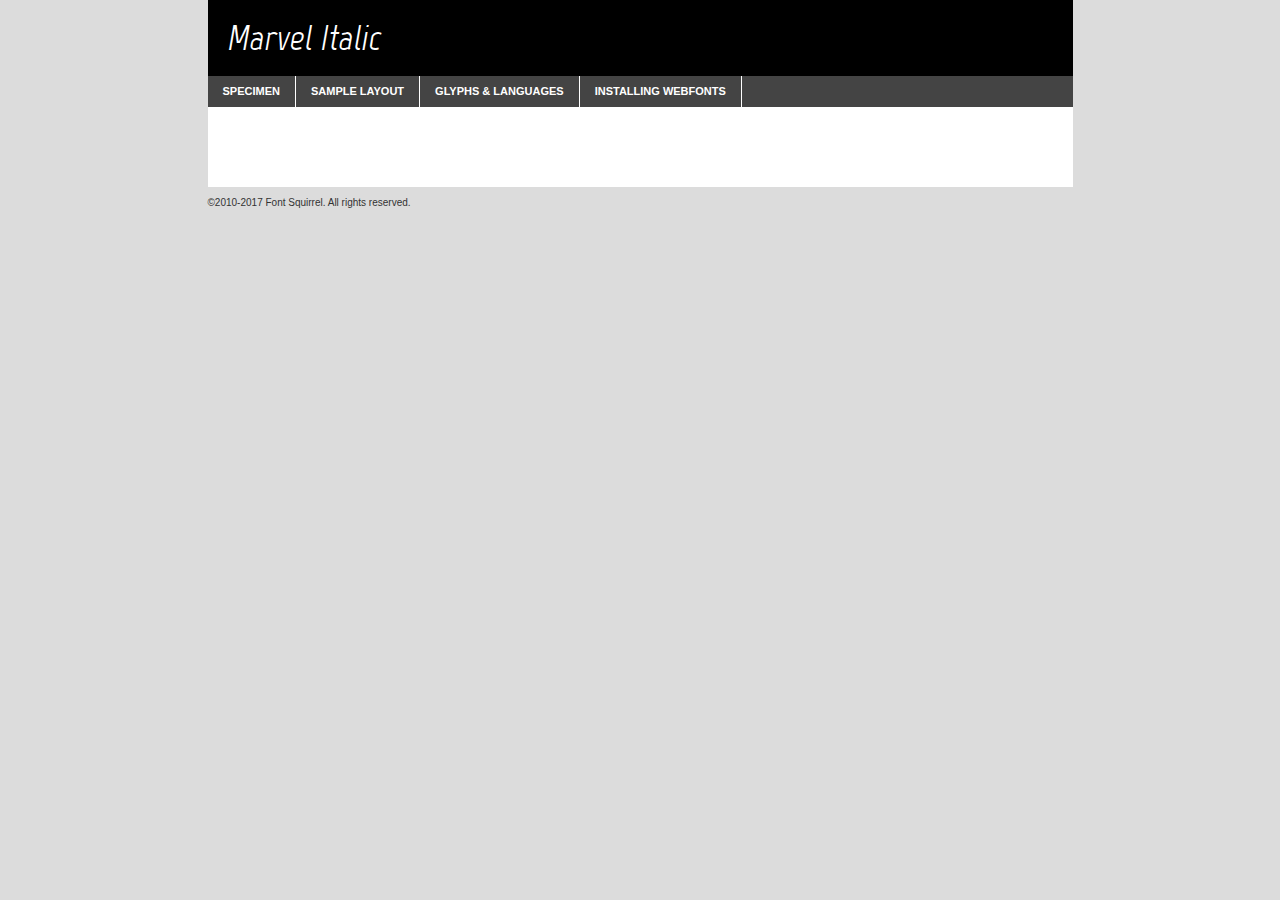
<file: public/marvel-italic-demo.html>
<!DOCTYPE html PUBLIC "-//W3C//DTD XHTML 1.0 Transitional//EN"
        "http://www.w3.org/TR/xhtml1/DTD/xhtml1-transitional.dtd">

<html xmlns="http://www.w3.org/1999/xhtml" xml:lang="en" lang="en">
<head>
    <meta http-equiv="Content-Type" content="text/html; charset=utf-8"/>
    <script src="http://ajax.googleapis.com/ajax/libs/jquery/1.7.2/jquery.min.js" type="text/javascript" charset="utf-8"></script>
    <script type="text/javascript">
		(function($) {
			$.fn.easyTabs = function(option) {
				var param = jQuery.extend({ fadeSpeed: 'fast', defaultContent: 1, activeClass: 'active' }, option);
				$(this).each(function() {
					var thisId = '#' + this.id;
					if ( param.defaultContent == '' )
					{
						param.defaultContent = 1;
					}
					if ( typeof param.defaultContent == 'number' )
					{
						var defaultTab = $(thisId + ' .tabs li:eq(' + (param.defaultContent - 1) + ') a').attr('href').substr(1);
					}
					else
					{
						var defaultTab = param.defaultContent;
					}
					$(thisId + ' .tabs li a').each(function() {
						var tabToHide = $(this).attr('href').substr(1);
						$('#' + tabToHide).addClass('easytabs-tab-content');
					});
					hideAll();
					changeContent(defaultTab);

					function hideAll() {$(thisId + ' .easytabs-tab-content').hide();}

					function changeContent(tabId)
					{
						hideAll();
						$(thisId + ' .tabs li').removeClass(param.activeClass);
						$(thisId + ' .tabs li a[href=#' + tabId + ']').closest('li').addClass(param.activeClass);
						if ( param.fadeSpeed != 'none' )
						{
							$(thisId + ' #' + tabId).fadeIn(param.fadeSpeed);
						}
						else
						{
							$(thisId + ' #' + tabId).show();
						}
					}

					$(thisId + ' .tabs li').click(function() {
						var tabId = $(this).find('a').attr('href').substr(1);
						changeContent(tabId);
						return false;
					});
				});
			}
		})(jQuery);
    </script>
    <link rel="stylesheet" href="specimen_files/specimen_stylesheet.css" type="text/css" charset="utf-8"/>
    <link rel="stylesheet" href="stylesheet.css" type="text/css" charset="utf-8"/>

    <style type="text/css">
        		body {
			font-family: 'marvelitalic';
        		}

            </style>

    <title>Marvel Italic Specimen</title>


    <script type="text/javascript" charset="utf-8">
		$(document).ready(function() {
			$('#container').easyTabs({ defaultContent: 1 });
		});
    </script>
</head>

<body>
<div id="container">
    <div id="header">
		Marvel Italic    </div>
    <ul class="tabs">
        <li><a href="#specimen">Specimen</a></li>
        <li><a href="#layout">Sample Layout</a></li>
		        <li><a href="#glyphs">Glyphs &amp; Languages</a></li>
        <li><a href="#installing">Installing Webfonts</a></li>

    </ul>

    <div id="main_content">


        <div id="specimen">

            <div class="section">
                <div class="grid12 firstcol">
                    <div class="huge">AaBb</div>
                </div>
            </div>

            <div class="section">
                <div class="glyph_range">A&#x200B;B&#x200b;C&#x200b;D&#x200b;E&#x200b;F&#x200b;G&#x200b;H&#x200b;I&#x200b;J&#x200b;K&#x200b;L&#x200b;M&#x200b;N&#x200b;O&#x200b;P&#x200b;Q&#x200b;R&#x200b;S&#x200b;T&#x200b;U&#x200b;V&#x200b;W&#x200b;X&#x200b;Y&#x200b;Z&#x200b;a&#x200b;b&#x200b;c&#x200b;d&#x200b;e&#x200b;f&#x200b;g&#x200b;h&#x200b;i&#x200b;j&#x200b;k&#x200b;l&#x200b;m&#x200b;n&#x200b;o&#x200b;p&#x200b;q&#x200b;r&#x200b;s&#x200b;t&#x200b;u&#x200b;v&#x200b;w&#x200b;x&#x200b;y&#x200b;z&#x200b;1&#x200b;2&#x200b;3&#x200b;4&#x200b;5&#x200b;6&#x200b;7&#x200b;8&#x200b;9&#x200b;0&#x200b;&amp;&#x200b;.&#x200b;,&#x200b;?&#x200b;!&#x200b;&#64;&#x200b;(&#x200b;)&#x200b;#&#x200b;$&#x200b;%&#x200b;*&#x200b;+&#x200b;-&#x200b;=&#x200b;:&#x200b;;</div>
            </div>
            <div class="section">
                <div class="grid12 firstcol">
                    <table class="sample_table">
                        <tr>
                            <td>10</td>
                            <td class="size10">abcdefghijklmnopqrstuvwxyzABCDEFGHIJKLMNOPQRSTUVWXYZ0123456789abcdefghijklmnopqrstuvwxyzABCDEFGHIJKLMNOPQRSTUVWXYZ0123456789abcdefghijklmnopqrstuvwxyzABCDEFGHIJKLMNOPQRSTUVWXYZ</td>
                        </tr>
                        <tr>
                            <td>11</td>
                            <td class="size11">abcdefghijklmnopqrstuvwxyzABCDEFGHIJKLMNOPQRSTUVWXYZ0123456789abcdefghijklmnopqrstuvwxyzABCDEFGHIJKLMNOPQRSTUVWXYZ0123456789abcdefghijklmnopqrstuvwxyzABCDEFGHIJKLMNOPQRSTUVWXYZ</td>
                        </tr>
                        <tr>
                            <td>12</td>
                            <td class="size12">abcdefghijklmnopqrstuvwxyzABCDEFGHIJKLMNOPQRSTUVWXYZ0123456789abcdefghijklmnopqrstuvwxyzABCDEFGHIJKLMNOPQRSTUVWXYZ0123456789abcdefghijklmnopqrstuvwxyzABCDEFGHIJKLMNOPQRSTUVWXYZ</td>
                        </tr>
                        <tr>
                            <td>13</td>
                            <td class="size13">abcdefghijklmnopqrstuvwxyzABCDEFGHIJKLMNOPQRSTUVWXYZ0123456789abcdefghijklmnopqrstuvwxyzABCDEFGHIJKLMNOPQRSTUVWXYZ0123456789abcdefghijklmnopqrstuvwxyzABCDEFGHIJKLMNOPQRSTUVWXYZ</td>
                        </tr>
                        <tr>
                            <td>14</td>
                            <td class="size14">abcdefghijklmnopqrstuvwxyzABCDEFGHIJKLMNOPQRSTUVWXYZ0123456789abcdefghijklmnopqrstuvwxyzABCDEFGHIJKLMNOPQRSTUVWXYZ0123456789abcdefghijklmnopqrstuvwxyzABCDEFGHIJKLMNOPQRSTUVWXYZ</td>
                        </tr>
                        <tr>
                            <td>16</td>
                            <td class="size16">abcdefghijklmnopqrstuvwxyzABCDEFGHIJKLMNOPQRSTUVWXYZ0123456789abcdefghijklmnopqrstuvwxyzABCDEFGHIJKLMNOPQRSTUVWXYZ</td>
                        </tr>
                        <tr>
                            <td>18</td>
                            <td class="size18">abcdefghijklmnopqrstuvwxyzABCDEFGHIJKLMNOPQRSTUVWXYZ0123456789abcdefghijklmnopqrstuvwxyzABCDEFGHIJKLMNOPQRSTUVWXYZ</td>
                        </tr>
                        <tr>
                            <td>20</td>
                            <td class="size20">abcdefghijklmnopqrstuvwxyzABCDEFGHIJKLMNOPQRSTUVWXYZ0123456789abcdefghijklmnopqrstuvwxyzABCDEFGHIJKLMNOPQRSTUVWXYZ</td>
                        </tr>
                        <tr>
                            <td>24</td>
                            <td class="size24">abcdefghijklmnopqrstuvwxyzABCDEFGHIJKLMNOPQRSTUVWXYZ0123456789abcdefghijklmnopqrstuvwxyzABCDEFGHIJKLMNOPQRSTUVWXYZ</td>
                        </tr>
                        <tr>
                            <td>30</td>
                            <td class="size30">abcdefghijklmnopqrstuvwxyzABCDEFGHIJKLMNOPQRSTUVWXYZ0123456789abcdefghijklmnopqrstuvwxyzABCDEFGHIJKLMNOPQRSTUVWXYZ</td>
                        </tr>
                        <tr>
                            <td>36</td>
                            <td class="size36">abcdefghijklmnopqrstuvwxyzABCDEFGHIJKLMNOPQRSTUVWXYZ0123456789abcdefghijklmnopqrstuvwxyzABCDEFGHIJKLMNOPQRSTUVWXYZ</td>
                        </tr>
                        <tr>
                            <td>48</td>
                            <td class="size48">abcdefghijklmnopqrstuvwxyzABCDEFGHIJKLMNOPQRSTUVWXYZ0123456789abcdefghijklmnopqrstuvwxyzABCDEFGHIJKLMNOPQRSTUVWXYZ</td>
                        </tr>
                        <tr>
                            <td>60</td>
                            <td class="size60">abcdefghijklmnopqrstuvwxyzABCDEFGHIJKLMNOPQRSTUVWXYZ0123456789abcdefghijklmnopqrstuvwxyzABCDEFGHIJKLMNOPQRSTUVWXYZ</td>
                        </tr>
                        <tr>
                            <td>72</td>
                            <td class="size72">abcdefghijklmnopqrstuvwxyzABCDEFGHIJKLMNOPQRSTUVWXYZ0123456789abcdefghijklmnopqrstuvwxyzABCDEFGHIJKLMNOPQRSTUVWXYZ</td>
                        </tr>
                        <tr>
                            <td>90</td>
                            <td class="size90">abcdefghijklmnopqrstuvwxyzABCDEFGHIJKLMNOPQRSTUVWXYZ0123456789abcdefghijklmnopqrstuvwxyzABCDEFGHIJKLMNOPQRSTUVWXYZ</td>
                        </tr>
                    </table>

                </div>

            </div>


            <div class="section" id="bodycomparison">


                <div id="xheight">
                    <div class="fontbody">&#x25FC;&#x25FC;&#x25FC;&#x25FC;&#x25FC;&#x25FC;&#x25FC;&#x25FC;&#x25FC;&#x25FC;&#x25FC;&#x25FC;&#x25FC;&#x25FC;&#x25FC;&#x25FC;&#x25FC;&#x25FC;&#x25FC;&#x25FC;&#x25FC;&#x25FC;&#x25FC;&#x25FC;&#x25FC;&#x25FC;&#x25FC;&#x25FC;&#x25FC;&#x25FC;&#x25FC;&#x25FC;&#x25FC;&#x25FC;&#x25FC;&#x25FC;&#x25FC;&#x25FC;&#x25FC;&#x25FC;&#x25FC;&#x25FC;&#x25FC;&#x25FC;&#x25FC;&#x25FC;&#x25FC;&#x25FC;&#x25FC;&#x25FC;&#x25FC;&#x25FC;&#x25FC;&#x25FC;&#x25FC;&#x25FC;&#x25FC;&#x25FC;&#x25FC;&#x25FC;&#x25FC;&#x25FC;&#x25FC;&#x25FC;&#x25FC;&#x25FC;&#x25FC;&#x25FC;&#x25FC;&#x25FC;&#x25FC;&#x25FC;&#x25FC;&#x25FC;&#x25FC;&#x25FC;&#x25FC;&#x25FC;&#x25FC;&#x25FC;&#x25FC;&#x25FC;&#x25FC;&#x25FC;&#x25FC;&#x25FC;&#x25FC;&#x25FC;&#x25FC;&#x25FC;&#x25FC;&#x25FC;&#x25FC;&#x25FC;&#x25FC;&#x25FC;&#x25FC;&#x25FC;&#x25FC;body</div>
                    <div class="arialbody">body</div>
                    <div class="verdanabody">body</div>
                    <div class="georgiabody">body</div>
                </div>
                <div class="fontbody" style="z-index:1">
                    body<span>Marvel Italic</span>
                </div>
                <div class="arialbody" style="z-index:1">
                    body<span>Arial</span>
                </div>
                <div class="verdanabody" style="z-index:1">
                    body<span>Verdana</span>
                </div>
                <div class="georgiabody" style="z-index:1">
                    body<span>Georgia</span>
                </div>


            </div>


            <div class="section psample psample_row1" id="">

                <div class="grid2 firstcol">
                    <p class="size10"><span>10.</span>Aenean lacinia bibendum nulla sed consectetur. Fusce dapibus, tellus ac cursus commodo, tortor mauris condimentum nibh, ut fermentum massa justo sit amet risus. Nullam id dolor id nibh ultricies vehicula ut id elit. Cum sociis natoque penatibus et magnis dis parturient montes, nascetur ridiculus mus. Nulla vitae elit libero, a pharetra augue.</p>

                </div>
                <div class="grid3">
                    <p class="size11"><span>11.</span>Aenean lacinia bibendum nulla sed consectetur. Fusce dapibus, tellus ac cursus commodo, tortor mauris condimentum nibh, ut fermentum massa justo sit amet risus. Nullam id dolor id nibh ultricies vehicula ut id elit. Cum sociis natoque penatibus et magnis dis parturient montes, nascetur ridiculus mus. Nulla vitae elit libero, a pharetra augue.</p>

                </div>
                <div class="grid3">
                    <p class="size12"><span>12.</span>Aenean lacinia bibendum nulla sed consectetur. Fusce dapibus, tellus ac cursus commodo, tortor mauris condimentum nibh, ut fermentum massa justo sit amet risus. Nullam id dolor id nibh ultricies vehicula ut id elit. Cum sociis natoque penatibus et magnis dis parturient montes, nascetur ridiculus mus. Nulla vitae elit libero, a pharetra augue.</p>

                </div>
                <div class="grid4">
                    <p class="size13"><span>13.</span>Aenean lacinia bibendum nulla sed consectetur. Fusce dapibus, tellus ac cursus commodo, tortor mauris condimentum nibh, ut fermentum massa justo sit amet risus. Nullam id dolor id nibh ultricies vehicula ut id elit. Cum sociis natoque penatibus et magnis dis parturient montes, nascetur ridiculus mus. Nulla vitae elit libero, a pharetra augue.</p>

                </div>
                <div class="white_blend"></div>

            </div>
            <div class="section psample psample_row2" id="">
                <div class="grid3 firstcol">
                    <p class="size14"><span>14.</span>Aenean lacinia bibendum nulla sed consectetur. Fusce dapibus, tellus ac cursus commodo, tortor mauris condimentum nibh, ut fermentum massa justo sit amet risus. Nullam id dolor id nibh ultricies vehicula ut id elit. Cum sociis natoque penatibus et magnis dis parturient montes, nascetur ridiculus mus. Nulla vitae elit libero, a pharetra augue.</p>

                </div>
                <div class="grid4">
                    <p class="size16"><span>16.</span>Aenean lacinia bibendum nulla sed consectetur. Fusce dapibus, tellus ac cursus commodo, tortor mauris condimentum nibh, ut fermentum massa justo sit amet risus. Nullam id dolor id nibh ultricies vehicula ut id elit. Cum sociis natoque penatibus et magnis dis parturient montes, nascetur ridiculus mus. Nulla vitae elit libero, a pharetra augue.</p>

                </div>
                <div class="grid5">
                    <p class="size18"><span>18.</span>Aenean lacinia bibendum nulla sed consectetur. Fusce dapibus, tellus ac cursus commodo, tortor mauris condimentum nibh, ut fermentum massa justo sit amet risus. Nullam id dolor id nibh ultricies vehicula ut id elit. Cum sociis natoque penatibus et magnis dis parturient montes, nascetur ridiculus mus. Nulla vitae elit libero, a pharetra augue.</p>

                </div>

                <div class="white_blend"></div>

            </div>

            <div class="section psample psample_row3" id="">
                <div class="grid5 firstcol">
                    <p class="size20"><span>20.</span>Aenean lacinia bibendum nulla sed consectetur. Fusce dapibus, tellus ac cursus commodo, tortor mauris condimentum nibh, ut fermentum massa justo sit amet risus. Nullam id dolor id nibh ultricies vehicula ut id elit. Cum sociis natoque penatibus et magnis dis parturient montes, nascetur ridiculus mus. Nulla vitae elit libero, a pharetra augue.</p>
                </div>
                <div class="grid7">
                    <p class="size24"><span>24.</span>Aenean lacinia bibendum nulla sed consectetur. Fusce dapibus, tellus ac cursus commodo, tortor mauris condimentum nibh, ut fermentum massa justo sit amet risus. Nullam id dolor id nibh ultricies vehicula ut id elit. Cum sociis natoque penatibus et magnis dis parturient montes, nascetur ridiculus mus. Nulla vitae elit libero, a pharetra augue.</p>
                </div>

                <div class="white_blend"></div>

            </div>

            <div class="section psample psample_row4" id="">
                <div class="grid12 firstcol">
                    <p class="size30"><span>30.</span>Aenean lacinia bibendum nulla sed consectetur. Fusce dapibus, tellus ac cursus commodo, tortor mauris condimentum nibh, ut fermentum massa justo sit amet risus. Nullam id dolor id nibh ultricies vehicula ut id elit. Cum sociis natoque penatibus et magnis dis parturient montes, nascetur ridiculus mus. Nulla vitae elit libero, a pharetra augue.</p>
                </div>
                <div class="white_blend"></div>

            </div>


            <div class="section psample psample_row1 fullreverse">
                <div class="grid2 firstcol">
                    <p class="size10"><span>10.</span>Aenean lacinia bibendum nulla sed consectetur. Fusce dapibus, tellus ac cursus commodo, tortor mauris condimentum nibh, ut fermentum massa justo sit amet risus. Nullam id dolor id nibh ultricies vehicula ut id elit. Cum sociis natoque penatibus et magnis dis parturient montes, nascetur ridiculus mus. Nulla vitae elit libero, a pharetra augue.</p>

                </div>
                <div class="grid3">
                    <p class="size11"><span>11.</span>Aenean lacinia bibendum nulla sed consectetur. Fusce dapibus, tellus ac cursus commodo, tortor mauris condimentum nibh, ut fermentum massa justo sit amet risus. Nullam id dolor id nibh ultricies vehicula ut id elit. Cum sociis natoque penatibus et magnis dis parturient montes, nascetur ridiculus mus. Nulla vitae elit libero, a pharetra augue.</p>

                </div>
                <div class="grid3">
                    <p class="size12"><span>12.</span>Aenean lacinia bibendum nulla sed consectetur. Fusce dapibus, tellus ac cursus commodo, tortor mauris condimentum nibh, ut fermentum massa justo sit amet risus. Nullam id dolor id nibh ultricies vehicula ut id elit. Cum sociis natoque penatibus et magnis dis parturient montes, nascetur ridiculus mus. Nulla vitae elit libero, a pharetra augue.</p>

                </div>
                <div class="grid4">
                    <p class="size13"><span>13.</span>Aenean lacinia bibendum nulla sed consectetur. Fusce dapibus, tellus ac cursus commodo, tortor mauris condimentum nibh, ut fermentum massa justo sit amet risus. Nullam id dolor id nibh ultricies vehicula ut id elit. Cum sociis natoque penatibus et magnis dis parturient montes, nascetur ridiculus mus. Nulla vitae elit libero, a pharetra augue.</p>

                </div>
                <div class="black_blend"></div>

            </div>

            <div class="section psample psample_row2 fullreverse">
                <div class="grid3 firstcol">
                    <p class="size14"><span>14.</span>Aenean lacinia bibendum nulla sed consectetur. Fusce dapibus, tellus ac cursus commodo, tortor mauris condimentum nibh, ut fermentum massa justo sit amet risus. Nullam id dolor id nibh ultricies vehicula ut id elit. Cum sociis natoque penatibus et magnis dis parturient montes, nascetur ridiculus mus. Nulla vitae elit libero, a pharetra augue.</p>

                </div>
                <div class="grid4">
                    <p class="size16"><span>16.</span>Aenean lacinia bibendum nulla sed consectetur. Fusce dapibus, tellus ac cursus commodo, tortor mauris condimentum nibh, ut fermentum massa justo sit amet risus. Nullam id dolor id nibh ultricies vehicula ut id elit. Cum sociis natoque penatibus et magnis dis parturient montes, nascetur ridiculus mus. Nulla vitae elit libero, a pharetra augue.</p>

                </div>
                <div class="grid5">
                    <p class="size18"><span>18.</span>Aenean lacinia bibendum nulla sed consectetur. Fusce dapibus, tellus ac cursus commodo, tortor mauris condimentum nibh, ut fermentum massa justo sit amet risus. Nullam id dolor id nibh ultricies vehicula ut id elit. Cum sociis natoque penatibus et magnis dis parturient montes, nascetur ridiculus mus. Nulla vitae elit libero, a pharetra augue.</p>

                </div>
                <div class="black_blend"></div>

            </div>

            <div class="section psample fullreverse psample_row3" id="">
                <div class="grid5 firstcol">
                    <p class="size20"><span>20.</span>Aenean lacinia bibendum nulla sed consectetur. Fusce dapibus, tellus ac cursus commodo, tortor mauris condimentum nibh, ut fermentum massa justo sit amet risus. Nullam id dolor id nibh ultricies vehicula ut id elit. Cum sociis natoque penatibus et magnis dis parturient montes, nascetur ridiculus mus. Nulla vitae elit libero, a pharetra augue.</p>
                </div>
                <div class="grid7">
                    <p class="size24"><span>24.</span>Aenean lacinia bibendum nulla sed consectetur. Fusce dapibus, tellus ac cursus commodo, tortor mauris condimentum nibh, ut fermentum massa justo sit amet risus. Nullam id dolor id nibh ultricies vehicula ut id elit. Cum sociis natoque penatibus et magnis dis parturient montes, nascetur ridiculus mus. Nulla vitae elit libero, a pharetra augue.</p>
                </div>

                <div class="black_blend"></div>

            </div>

            <div class="section psample fullreverse psample_row4" id="" style="border-bottom: 20px #000 solid;">
                <div class="grid12 firstcol">
                    <p class="size30"><span>30.</span>Aenean lacinia bibendum nulla sed consectetur. Fusce dapibus, tellus ac cursus commodo, tortor mauris condimentum nibh, ut fermentum massa justo sit amet risus. Nullam id dolor id nibh ultricies vehicula ut id elit. Cum sociis natoque penatibus et magnis dis parturient montes, nascetur ridiculus mus. Nulla vitae elit libero, a pharetra augue.</p>
                </div>
                <div class="black_blend"></div>

            </div>


        </div>

        <div id="layout">

            <div class="section">

                <div class="grid12 firstcol">
                    <h1>Lorem Ipsum Dolor</h1>
                    <h2>Etiam porta sem malesuada magna mollis euismod</h2>

                    <p class="byline">By <a href="#link">Aenean Lacinia</a></p>
                </div>
            </div>
            <div class="section">
                <div class="grid8 firstcol">
                    <p class="large">Donec sed odio dui. Morbi leo risus, porta ac consectetur ac, vestibulum at eros. Fusce dapibus, tellus ac cursus commodo, tortor mauris condimentum nibh, ut fermentum massa justo sit amet risus. </p>


                    <h3>Pellentesque ornare sem</h3>

                    <p>Maecenas sed diam eget risus varius blandit sit amet non magna. Maecenas faucibus mollis interdum. Donec ullamcorper nulla non metus auctor fringilla. Nullam id dolor id nibh ultricies vehicula ut id elit. Nullam id dolor id nibh ultricies vehicula ut id elit. </p>

                    <p>Aenean eu leo quam. Pellentesque ornare sem lacinia quam venenatis vestibulum. Lorem ipsum dolor sit amet, consectetur adipiscing elit. Cum sociis natoque penatibus et magnis dis parturient montes, nascetur ridiculus mus. </p>

                    <p>Nulla vitae elit libero, a pharetra augue. Praesent commodo cursus magna, vel scelerisque nisl consectetur et. Aenean lacinia bibendum nulla sed consectetur. </p>

                    <p>Nullam quis risus eget urna mollis ornare vel eu leo. Nullam quis risus eget urna mollis ornare vel eu leo. Maecenas sed diam eget risus varius blandit sit amet non magna. Donec ullamcorper nulla non metus auctor fringilla. </p>

                    <h3>Cras mattis consectetur</h3>

                    <p>Aenean eu leo quam. Pellentesque ornare sem lacinia quam venenatis vestibulum. Aenean lacinia bibendum nulla sed consectetur. Integer posuere erat a ante venenatis dapibus posuere velit aliquet. Cras mattis consectetur purus sit amet fermentum. </p>

                    <p>Nullam id dolor id nibh ultricies vehicula ut id elit. Nullam quis risus eget urna mollis ornare vel eu leo. Cras mattis consectetur purus sit amet fermentum.</p>
                </div>

                <div class="grid4 sidebar">

                    <div class="box reverse">
                        <p class="last">Nullam quis risus eget urna mollis ornare vel eu leo. Donec ullamcorper nulla non metus auctor fringilla. Cras mattis consectetur purus sit amet fermentum. Sed posuere consectetur est at lobortis. Lorem ipsum dolor sit amet, consectetur adipiscing elit. </p>
                    </div>

                    <p class="caption">Maecenas sed diam eget risus varius.</p>

                    <p>Vestibulum id ligula porta felis euismod semper. Integer posuere erat a ante venenatis dapibus posuere velit aliquet. Vestibulum id ligula porta felis euismod semper. Sed posuere consectetur est at lobortis. Maecenas sed diam eget risus varius blandit sit amet non magna. Fusce dapibus, tellus ac cursus commodo, tortor mauris condimentum nibh, ut fermentum massa justo sit amet risus. </p>


                    <p>Duis mollis, est non commodo luctus, nisi erat porttitor ligula, eget lacinia odio sem nec elit. Aenean lacinia bibendum nulla sed consectetur. Vivamus sagittis lacus vel augue laoreet rutrum faucibus dolor auctor. Aenean lacinia bibendum nulla sed consectetur. Nullam quis risus eget urna mollis ornare vel eu leo. </p>

                    <p>Praesent commodo cursus magna, vel scelerisque nisl consectetur et. Donec ullamcorper nulla non metus auctor fringilla. Maecenas faucibus mollis interdum. Fusce dapibus, tellus ac cursus commodo, tortor mauris condimentum nibh, ut fermentum massa justo sit amet risus. </p>

                </div>
            </div>

        </div>


		

        <div id="glyphs">
            <div class="section">
                <div class="grid12 firstcol">

                    <h1>Language Support</h1>
                    <p>The subset of Marvel Italic in this kit supports the following languages:<br/>

						English, Arrernte, Bislama, Cebuano, Fijian, Gilbertese, Hmong, Ibanag, Iloko_ilokano, Interglossa_glosa, Interlingua, Lojban, Norfolk_pitcairnese, Oromo, Rotokas, Seychelles_creole, Shona, Somali, Southern_ndebele, Swahili, Swati_swazi, Tok_pisin, Warlpiri, Xhosa, Zulu, Latinbasic, Demo                    </p>
                    <h1>Glyph Chart</h1>
                    <p>The subset of Marvel Italic in this kit includes all the glyphs listed below. Unicode entities are included above each glyph to help you insert individual characters into your layout.</p>
                    <div id="glyph_chart">

																				                                <div><p>&amp;#13;</p>&#13;</div>
																				                                <div><p>&amp;#32;</p>&#32;</div>
																				                                <div><p>&amp;#33;</p>&#33;</div>
																				                                <div><p>&amp;#34;</p>&#34;</div>
																				                                <div><p>&amp;#36;</p>&#36;</div>
																				                                <div><p>&amp;#38;</p>&#38;</div>
																				                                <div><p>&amp;#39;</p>&#39;</div>
																				                                <div><p>&amp;#40;</p>&#40;</div>
																				                                <div><p>&amp;#41;</p>&#41;</div>
																				                                <div><p>&amp;#42;</p>&#42;</div>
																				                                <div><p>&amp;#43;</p>&#43;</div>
																				                                <div><p>&amp;#44;</p>&#44;</div>
																				                                <div><p>&amp;#45;</p>&#45;</div>
																				                                <div><p>&amp;#46;</p>&#46;</div>
																				                                <div><p>&amp;#47;</p>&#47;</div>
																				                                <div><p>&amp;#48;</p>&#48;</div>
																				                                <div><p>&amp;#49;</p>&#49;</div>
																				                                <div><p>&amp;#50;</p>&#50;</div>
																				                                <div><p>&amp;#51;</p>&#51;</div>
																				                                <div><p>&amp;#52;</p>&#52;</div>
																				                                <div><p>&amp;#53;</p>&#53;</div>
																				                                <div><p>&amp;#54;</p>&#54;</div>
																				                                <div><p>&amp;#55;</p>&#55;</div>
																				                                <div><p>&amp;#56;</p>&#56;</div>
																				                                <div><p>&amp;#57;</p>&#57;</div>
																				                                <div><p>&amp;#58;</p>&#58;</div>
																				                                <div><p>&amp;#59;</p>&#59;</div>
																				                                <div><p>&amp;#60;</p>&#60;</div>
																				                                <div><p>&amp;#61;</p>&#61;</div>
																				                                <div><p>&amp;#62;</p>&#62;</div>
																				                                <div><p>&amp;#63;</p>&#63;</div>
																				                                <div><p>&amp;#64;</p>&#64;</div>
																				                                <div><p>&amp;#65;</p>&#65;</div>
																				                                <div><p>&amp;#66;</p>&#66;</div>
																				                                <div><p>&amp;#67;</p>&#67;</div>
																				                                <div><p>&amp;#68;</p>&#68;</div>
																				                                <div><p>&amp;#69;</p>&#69;</div>
																				                                <div><p>&amp;#70;</p>&#70;</div>
																				                                <div><p>&amp;#71;</p>&#71;</div>
																				                                <div><p>&amp;#72;</p>&#72;</div>
																				                                <div><p>&amp;#73;</p>&#73;</div>
																				                                <div><p>&amp;#74;</p>&#74;</div>
																				                                <div><p>&amp;#75;</p>&#75;</div>
																				                                <div><p>&amp;#76;</p>&#76;</div>
																				                                <div><p>&amp;#77;</p>&#77;</div>
																				                                <div><p>&amp;#78;</p>&#78;</div>
																				                                <div><p>&amp;#79;</p>&#79;</div>
																				                                <div><p>&amp;#80;</p>&#80;</div>
																				                                <div><p>&amp;#81;</p>&#81;</div>
																				                                <div><p>&amp;#82;</p>&#82;</div>
																				                                <div><p>&amp;#83;</p>&#83;</div>
																				                                <div><p>&amp;#84;</p>&#84;</div>
																				                                <div><p>&amp;#85;</p>&#85;</div>
																				                                <div><p>&amp;#86;</p>&#86;</div>
																				                                <div><p>&amp;#87;</p>&#87;</div>
																				                                <div><p>&amp;#88;</p>&#88;</div>
																				                                <div><p>&amp;#89;</p>&#89;</div>
																				                                <div><p>&amp;#90;</p>&#90;</div>
																				                                <div><p>&amp;#91;</p>&#91;</div>
																				                                <div><p>&amp;#92;</p>&#92;</div>
																				                                <div><p>&amp;#93;</p>&#93;</div>
																				                                <div><p>&amp;#95;</p>&#95;</div>
																				                                <div><p>&amp;#96;</p>&#96;</div>
																				                                <div><p>&amp;#97;</p>&#97;</div>
																				                                <div><p>&amp;#98;</p>&#98;</div>
																				                                <div><p>&amp;#99;</p>&#99;</div>
																				                                <div><p>&amp;#100;</p>&#100;</div>
																				                                <div><p>&amp;#101;</p>&#101;</div>
																				                                <div><p>&amp;#102;</p>&#102;</div>
																				                                <div><p>&amp;#103;</p>&#103;</div>
																				                                <div><p>&amp;#104;</p>&#104;</div>
																				                                <div><p>&amp;#105;</p>&#105;</div>
																				                                <div><p>&amp;#106;</p>&#106;</div>
																				                                <div><p>&amp;#107;</p>&#107;</div>
																				                                <div><p>&amp;#108;</p>&#108;</div>
																				                                <div><p>&amp;#109;</p>&#109;</div>
																				                                <div><p>&amp;#110;</p>&#110;</div>
																				                                <div><p>&amp;#111;</p>&#111;</div>
																				                                <div><p>&amp;#112;</p>&#112;</div>
																				                                <div><p>&amp;#113;</p>&#113;</div>
																				                                <div><p>&amp;#114;</p>&#114;</div>
																				                                <div><p>&amp;#115;</p>&#115;</div>
																				                                <div><p>&amp;#116;</p>&#116;</div>
																				                                <div><p>&amp;#117;</p>&#117;</div>
																				                                <div><p>&amp;#118;</p>&#118;</div>
																				                                <div><p>&amp;#119;</p>&#119;</div>
																				                                <div><p>&amp;#120;</p>&#120;</div>
																				                                <div><p>&amp;#121;</p>&#121;</div>
																				                                <div><p>&amp;#122;</p>&#122;</div>
																				                                <div><p>&amp;#123;</p>&#123;</div>
																				                                <div><p>&amp;#124;</p>&#124;</div>
																				                                <div><p>&amp;#125;</p>&#125;</div>
																				                                <div><p>&amp;#126;</p>&#126;</div>
																				                                <div><p>&amp;#160;</p>&#160;</div>
																				                                <div><p>&amp;#162;</p>&#162;</div>
																				                                <div><p>&amp;#163;</p>&#163;</div>
																				                                <div><p>&amp;#165;</p>&#165;</div>
																				                                <div><p>&amp;#168;</p>&#168;</div>
																				                                <div><p>&amp;#169;</p>&#169;</div>
																				                                <div><p>&amp;#173;</p>&#173;</div>
																				                                <div><p>&amp;#174;</p>&#174;</div>
																				                                <div><p>&amp;#180;</p>&#180;</div>
																				                                <div><p>&amp;#184;</p>&#184;</div>
																				                                <div><p>&amp;#211;</p>&#211;</div>
																				                                <div><p>&amp;#243;</p>&#243;</div>
																				                                <div><p>&amp;#321;</p>&#321;</div>
																				                                <div><p>&amp;#322;</p>&#322;</div>
																				                                <div><p>&amp;#710;</p>&#710;</div>
																				                                <div><p>&amp;#732;</p>&#732;</div>
																				                                <div><p>&amp;#8192;</p>&#8192;</div>
																				                                <div><p>&amp;#8193;</p>&#8193;</div>
																				                                <div><p>&amp;#8194;</p>&#8194;</div>
																				                                <div><p>&amp;#8195;</p>&#8195;</div>
																				                                <div><p>&amp;#8196;</p>&#8196;</div>
																				                                <div><p>&amp;#8197;</p>&#8197;</div>
																				                                <div><p>&amp;#8198;</p>&#8198;</div>
																				                                <div><p>&amp;#8199;</p>&#8199;</div>
																				                                <div><p>&amp;#8200;</p>&#8200;</div>
																				                                <div><p>&amp;#8201;</p>&#8201;</div>
																				                                <div><p>&amp;#8202;</p>&#8202;</div>
																				                                <div><p>&amp;#8208;</p>&#8208;</div>
																				                                <div><p>&amp;#8209;</p>&#8209;</div>
																				                                <div><p>&amp;#8210;</p>&#8210;</div>
																				                                <div><p>&amp;#8211;</p>&#8211;</div>
																				                                <div><p>&amp;#8212;</p>&#8212;</div>
																				                                <div><p>&amp;#8218;</p>&#8218;</div>
																				                                <div><p>&amp;#8220;</p>&#8220;</div>
																				                                <div><p>&amp;#8221;</p>&#8221;</div>
																				                                <div><p>&amp;#8230;</p>&#8230;</div>
																				                                <div><p>&amp;#8239;</p>&#8239;</div>
																				                                <div><p>&amp;#8287;</p>&#8287;</div>
																				                                <div><p>&amp;#8364;</p>&#8364;</div>
																				                                <div><p>&amp;#8482;</p>&#8482;</div>
																				                                <div><p>&amp;#9724;</p>&#9724;</div>
																																													                    </div>
                </div>


            </div>
        </div>


        <div id="specs">

        </div>

        <div id="installing">
            <div class="section">
                <div class="grid7 firstcol">
                    <h1>Installing Webfonts</h1>

                    <p>Webfonts are supported by all major browser platforms but not all in the same way. There are currently four different font formats that must be included in order to target all browsers. This includes TTF, WOFF, EOT and SVG.</p>

                    <h2>1. Upload your webfonts</h2>
                    <p>You must upload your webfont kit to your website. They should be in or near the same directory as your CSS files.</p>

                    <h2>2. Include the webfont stylesheet</h2>
                    <p>A special CSS @font-face declaration helps the various browsers select the appropriate font it needs without causing you a bunch of headaches. Learn more about this syntax by reading the <a href="https://www.fontspring.com/blog/further-hardening-of-the-bulletproof-syntax">Fontspring blog post</a> about it. The code for it is as follows:</p>


                    <code>
                        @font-face{
                        font-family: 'MyWebFont';
                        src: url('WebFont.eot');
                        src: url('WebFont.eot?#iefix') format('embedded-opentype'),
                        url('WebFont.woff') format('woff'),
                        url('WebFont.ttf') format('truetype'),
                        url('WebFont.svg#webfont') format('svg');
                        }
                    </code>

                    <p>We've already gone ahead and generated the code for you. All you have to do is link to the stylesheet in your HTML, like this:</p>
                    <code>&lt;link rel=&quot;stylesheet&quot; href=&quot;stylesheet.css&quot; type=&quot;text/css&quot; charset=&quot;utf-8&quot; /&gt;</code>

                    <h2>3. Modify your own stylesheet</h2>
                    <p>To take advantage of your new fonts, you must tell your stylesheet to use them. Look at the original @font-face declaration above and find the property called "font-family." The name linked there will be what you use to reference the font. Prepend that webfont name to the font stack in the "font-family" property, inside the selector you want to change. For example:</p>
                    <code>p { font-family: 'WebFont', Arial, sans-serif; }</code>

                    <h2>4. Test</h2>
                    <p>Getting webfonts to work cross-browser <em>can</em> be tricky. Use the information in the sidebar to help you if you find that fonts aren't loading in a particular browser.</p>
                </div>

                <div class="grid5 sidebar">
                    <div class="box">
                        <h2>Troubleshooting<br/>Font-Face Problems</h2>
                        <p>Having trouble getting your webfonts to load in your new website? Here are some tips to sort out what might be the problem.</p>

                        <h3>Fonts not showing in any browser</h3>

                        <p>This sounds like you need to work on the plumbing. You either did not upload the fonts to the correct directory, or you did not link the fonts properly in the CSS. If you've confirmed that all this is correct and you still have a problem, take a look at your .htaccess file and see if requests are getting intercepted.</p>

                        <h3>Fonts not loading in iPhone or iPad</h3>

                        <p>The most common problem here is that you are serving the fonts from an IIS server. IIS refuses to serve files that have unknown MIME types. If that is the case, you must set the MIME type for SVG to "image/svg+xml" in the server settings. Follow these instructions from Microsoft if you need help.</p>

                        <h3>Fonts not loading in Firefox</h3>

                        <p>The primary reason for this failure? You are still using a version Firefox older than 3.5. So upgrade already! If that isn't it, then you are very likely serving fonts from a different domain. Firefox requires that all font assets be served from the same domain. Lastly it is possible that you need to add WOFF to your list of MIME types (if you are serving via IIS.)</p>

                        <h3>Fonts not loading in IE</h3>

                        <p>Are you looking at Internet Explorer on an actual Windows machine or are you cheating by using a service like Adobe BrowserLab? Many of these screenshot services do not render @font-face for IE. Best to test it on a real machine.</p>

                        <h3>Fonts not loading in IE9</h3>

                        <p>IE9, like Firefox, requires that fonts be served from the same domain as the website. Make sure that is the case.</p>
                    </div>
                </div>
            </div>

        </div>

    </div>
    <div id="footer">
        <p>&copy;2010-2017 Font Squirrel. All rights reserved.</p>
    </div>
</div>
</body>
</html>
</file>
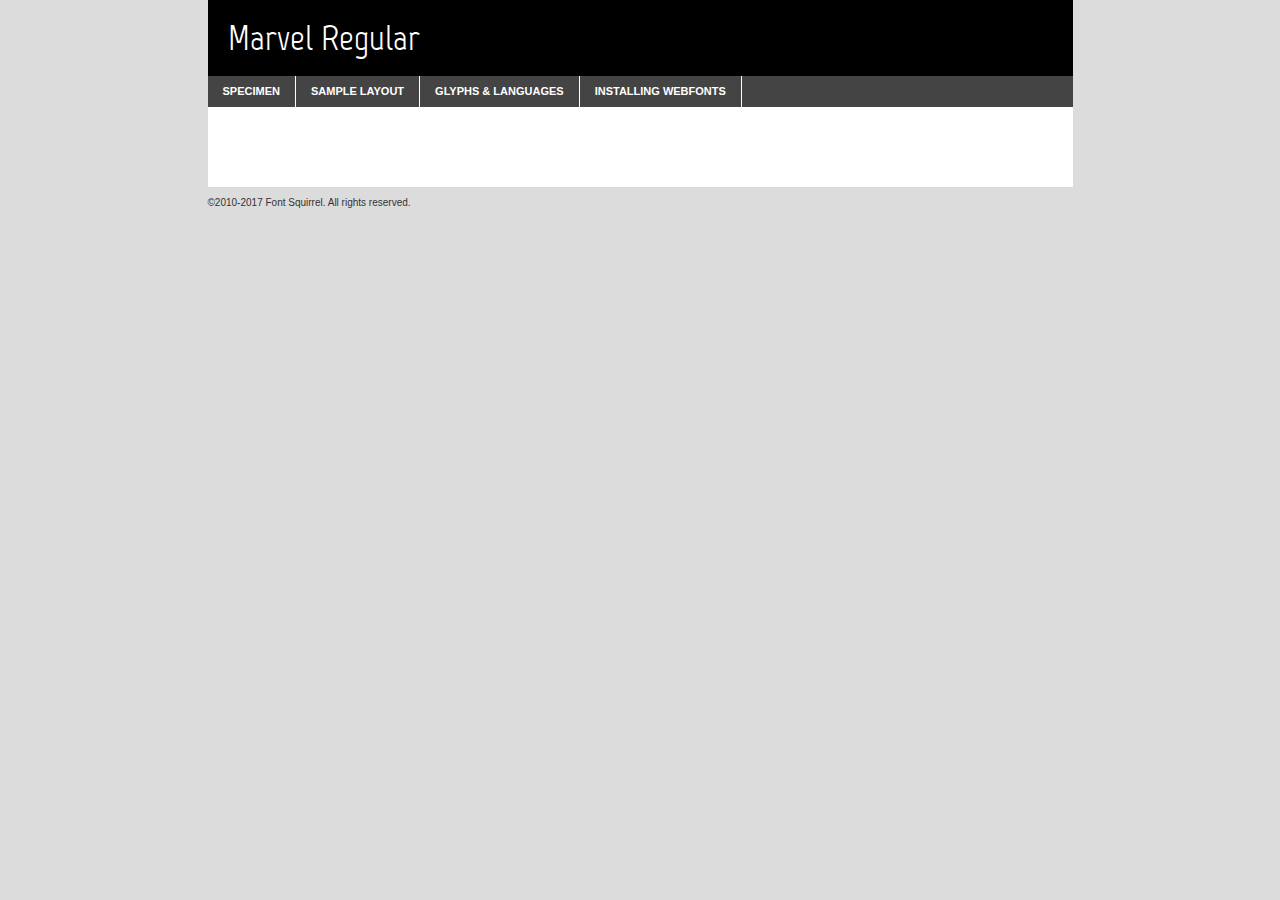
<file: public/marvel-regular-demo.html>
<!DOCTYPE html PUBLIC "-//W3C//DTD XHTML 1.0 Transitional//EN"
        "http://www.w3.org/TR/xhtml1/DTD/xhtml1-transitional.dtd">

<html xmlns="http://www.w3.org/1999/xhtml" xml:lang="en" lang="en">
<head>
    <meta http-equiv="Content-Type" content="text/html; charset=utf-8"/>
    <script src="http://ajax.googleapis.com/ajax/libs/jquery/1.7.2/jquery.min.js" type="text/javascript" charset="utf-8"></script>
    <script type="text/javascript">
		(function($) {
			$.fn.easyTabs = function(option) {
				var param = jQuery.extend({ fadeSpeed: 'fast', defaultContent: 1, activeClass: 'active' }, option);
				$(this).each(function() {
					var thisId = '#' + this.id;
					if ( param.defaultContent == '' )
					{
						param.defaultContent = 1;
					}
					if ( typeof param.defaultContent == 'number' )
					{
						var defaultTab = $(thisId + ' .tabs li:eq(' + (param.defaultContent - 1) + ') a').attr('href').substr(1);
					}
					else
					{
						var defaultTab = param.defaultContent;
					}
					$(thisId + ' .tabs li a').each(function() {
						var tabToHide = $(this).attr('href').substr(1);
						$('#' + tabToHide).addClass('easytabs-tab-content');
					});
					hideAll();
					changeContent(defaultTab);

					function hideAll() {$(thisId + ' .easytabs-tab-content').hide();}

					function changeContent(tabId)
					{
						hideAll();
						$(thisId + ' .tabs li').removeClass(param.activeClass);
						$(thisId + ' .tabs li a[href=#' + tabId + ']').closest('li').addClass(param.activeClass);
						if ( param.fadeSpeed != 'none' )
						{
							$(thisId + ' #' + tabId).fadeIn(param.fadeSpeed);
						}
						else
						{
							$(thisId + ' #' + tabId).show();
						}
					}

					$(thisId + ' .tabs li').click(function() {
						var tabId = $(this).find('a').attr('href').substr(1);
						changeContent(tabId);
						return false;
					});
				});
			}
		})(jQuery);
    </script>
    <link rel="stylesheet" href="specimen_files/specimen_stylesheet.css" type="text/css" charset="utf-8"/>
    <link rel="stylesheet" href="stylesheet.css" type="text/css" charset="utf-8"/>

    <style type="text/css">
        		body {
			font-family: 'marvelregular';
        		}

            </style>

    <title>Marvel Regular Specimen</title>


    <script type="text/javascript" charset="utf-8">
		$(document).ready(function() {
			$('#container').easyTabs({ defaultContent: 1 });
		});
    </script>
</head>

<body>
<div id="container">
    <div id="header">
		Marvel Regular    </div>
    <ul class="tabs">
        <li><a href="#specimen">Specimen</a></li>
        <li><a href="#layout">Sample Layout</a></li>
		        <li><a href="#glyphs">Glyphs &amp; Languages</a></li>
        <li><a href="#installing">Installing Webfonts</a></li>

    </ul>

    <div id="main_content">


        <div id="specimen">

            <div class="section">
                <div class="grid12 firstcol">
                    <div class="huge">AaBb</div>
                </div>
            </div>

            <div class="section">
                <div class="glyph_range">A&#x200B;B&#x200b;C&#x200b;D&#x200b;E&#x200b;F&#x200b;G&#x200b;H&#x200b;I&#x200b;J&#x200b;K&#x200b;L&#x200b;M&#x200b;N&#x200b;O&#x200b;P&#x200b;Q&#x200b;R&#x200b;S&#x200b;T&#x200b;U&#x200b;V&#x200b;W&#x200b;X&#x200b;Y&#x200b;Z&#x200b;a&#x200b;b&#x200b;c&#x200b;d&#x200b;e&#x200b;f&#x200b;g&#x200b;h&#x200b;i&#x200b;j&#x200b;k&#x200b;l&#x200b;m&#x200b;n&#x200b;o&#x200b;p&#x200b;q&#x200b;r&#x200b;s&#x200b;t&#x200b;u&#x200b;v&#x200b;w&#x200b;x&#x200b;y&#x200b;z&#x200b;1&#x200b;2&#x200b;3&#x200b;4&#x200b;5&#x200b;6&#x200b;7&#x200b;8&#x200b;9&#x200b;0&#x200b;&amp;&#x200b;.&#x200b;,&#x200b;?&#x200b;!&#x200b;&#64;&#x200b;(&#x200b;)&#x200b;#&#x200b;$&#x200b;%&#x200b;*&#x200b;+&#x200b;-&#x200b;=&#x200b;:&#x200b;;</div>
            </div>
            <div class="section">
                <div class="grid12 firstcol">
                    <table class="sample_table">
                        <tr>
                            <td>10</td>
                            <td class="size10">abcdefghijklmnopqrstuvwxyzABCDEFGHIJKLMNOPQRSTUVWXYZ0123456789abcdefghijklmnopqrstuvwxyzABCDEFGHIJKLMNOPQRSTUVWXYZ0123456789abcdefghijklmnopqrstuvwxyzABCDEFGHIJKLMNOPQRSTUVWXYZ</td>
                        </tr>
                        <tr>
                            <td>11</td>
                            <td class="size11">abcdefghijklmnopqrstuvwxyzABCDEFGHIJKLMNOPQRSTUVWXYZ0123456789abcdefghijklmnopqrstuvwxyzABCDEFGHIJKLMNOPQRSTUVWXYZ0123456789abcdefghijklmnopqrstuvwxyzABCDEFGHIJKLMNOPQRSTUVWXYZ</td>
                        </tr>
                        <tr>
                            <td>12</td>
                            <td class="size12">abcdefghijklmnopqrstuvwxyzABCDEFGHIJKLMNOPQRSTUVWXYZ0123456789abcdefghijklmnopqrstuvwxyzABCDEFGHIJKLMNOPQRSTUVWXYZ0123456789abcdefghijklmnopqrstuvwxyzABCDEFGHIJKLMNOPQRSTUVWXYZ</td>
                        </tr>
                        <tr>
                            <td>13</td>
                            <td class="size13">abcdefghijklmnopqrstuvwxyzABCDEFGHIJKLMNOPQRSTUVWXYZ0123456789abcdefghijklmnopqrstuvwxyzABCDEFGHIJKLMNOPQRSTUVWXYZ0123456789abcdefghijklmnopqrstuvwxyzABCDEFGHIJKLMNOPQRSTUVWXYZ</td>
                        </tr>
                        <tr>
                            <td>14</td>
                            <td class="size14">abcdefghijklmnopqrstuvwxyzABCDEFGHIJKLMNOPQRSTUVWXYZ0123456789abcdefghijklmnopqrstuvwxyzABCDEFGHIJKLMNOPQRSTUVWXYZ0123456789abcdefghijklmnopqrstuvwxyzABCDEFGHIJKLMNOPQRSTUVWXYZ</td>
                        </tr>
                        <tr>
                            <td>16</td>
                            <td class="size16">abcdefghijklmnopqrstuvwxyzABCDEFGHIJKLMNOPQRSTUVWXYZ0123456789abcdefghijklmnopqrstuvwxyzABCDEFGHIJKLMNOPQRSTUVWXYZ</td>
                        </tr>
                        <tr>
                            <td>18</td>
                            <td class="size18">abcdefghijklmnopqrstuvwxyzABCDEFGHIJKLMNOPQRSTUVWXYZ0123456789abcdefghijklmnopqrstuvwxyzABCDEFGHIJKLMNOPQRSTUVWXYZ</td>
                        </tr>
                        <tr>
                            <td>20</td>
                            <td class="size20">abcdefghijklmnopqrstuvwxyzABCDEFGHIJKLMNOPQRSTUVWXYZ0123456789abcdefghijklmnopqrstuvwxyzABCDEFGHIJKLMNOPQRSTUVWXYZ</td>
                        </tr>
                        <tr>
                            <td>24</td>
                            <td class="size24">abcdefghijklmnopqrstuvwxyzABCDEFGHIJKLMNOPQRSTUVWXYZ0123456789abcdefghijklmnopqrstuvwxyzABCDEFGHIJKLMNOPQRSTUVWXYZ</td>
                        </tr>
                        <tr>
                            <td>30</td>
                            <td class="size30">abcdefghijklmnopqrstuvwxyzABCDEFGHIJKLMNOPQRSTUVWXYZ0123456789abcdefghijklmnopqrstuvwxyzABCDEFGHIJKLMNOPQRSTUVWXYZ</td>
                        </tr>
                        <tr>
                            <td>36</td>
                            <td class="size36">abcdefghijklmnopqrstuvwxyzABCDEFGHIJKLMNOPQRSTUVWXYZ0123456789abcdefghijklmnopqrstuvwxyzABCDEFGHIJKLMNOPQRSTUVWXYZ</td>
                        </tr>
                        <tr>
                            <td>48</td>
                            <td class="size48">abcdefghijklmnopqrstuvwxyzABCDEFGHIJKLMNOPQRSTUVWXYZ0123456789abcdefghijklmnopqrstuvwxyzABCDEFGHIJKLMNOPQRSTUVWXYZ</td>
                        </tr>
                        <tr>
                            <td>60</td>
                            <td class="size60">abcdefghijklmnopqrstuvwxyzABCDEFGHIJKLMNOPQRSTUVWXYZ0123456789abcdefghijklmnopqrstuvwxyzABCDEFGHIJKLMNOPQRSTUVWXYZ</td>
                        </tr>
                        <tr>
                            <td>72</td>
                            <td class="size72">abcdefghijklmnopqrstuvwxyzABCDEFGHIJKLMNOPQRSTUVWXYZ0123456789abcdefghijklmnopqrstuvwxyzABCDEFGHIJKLMNOPQRSTUVWXYZ</td>
                        </tr>
                        <tr>
                            <td>90</td>
                            <td class="size90">abcdefghijklmnopqrstuvwxyzABCDEFGHIJKLMNOPQRSTUVWXYZ0123456789abcdefghijklmnopqrstuvwxyzABCDEFGHIJKLMNOPQRSTUVWXYZ</td>
                        </tr>
                    </table>

                </div>

            </div>


            <div class="section" id="bodycomparison">


                <div id="xheight">
                    <div class="fontbody">&#x25FC;&#x25FC;&#x25FC;&#x25FC;&#x25FC;&#x25FC;&#x25FC;&#x25FC;&#x25FC;&#x25FC;&#x25FC;&#x25FC;&#x25FC;&#x25FC;&#x25FC;&#x25FC;&#x25FC;&#x25FC;&#x25FC;&#x25FC;&#x25FC;&#x25FC;&#x25FC;&#x25FC;&#x25FC;&#x25FC;&#x25FC;&#x25FC;&#x25FC;&#x25FC;&#x25FC;&#x25FC;&#x25FC;&#x25FC;&#x25FC;&#x25FC;&#x25FC;&#x25FC;&#x25FC;&#x25FC;&#x25FC;&#x25FC;&#x25FC;&#x25FC;&#x25FC;&#x25FC;&#x25FC;&#x25FC;&#x25FC;&#x25FC;&#x25FC;&#x25FC;&#x25FC;&#x25FC;&#x25FC;&#x25FC;&#x25FC;&#x25FC;&#x25FC;&#x25FC;&#x25FC;&#x25FC;&#x25FC;&#x25FC;&#x25FC;&#x25FC;&#x25FC;&#x25FC;&#x25FC;&#x25FC;&#x25FC;&#x25FC;&#x25FC;&#x25FC;&#x25FC;&#x25FC;&#x25FC;&#x25FC;&#x25FC;&#x25FC;&#x25FC;&#x25FC;&#x25FC;&#x25FC;&#x25FC;&#x25FC;&#x25FC;&#x25FC;&#x25FC;&#x25FC;&#x25FC;&#x25FC;&#x25FC;&#x25FC;&#x25FC;&#x25FC;&#x25FC;&#x25FC;&#x25FC;body</div>
                    <div class="arialbody">body</div>
                    <div class="verdanabody">body</div>
                    <div class="georgiabody">body</div>
                </div>
                <div class="fontbody" style="z-index:1">
                    body<span>Marvel Regular</span>
                </div>
                <div class="arialbody" style="z-index:1">
                    body<span>Arial</span>
                </div>
                <div class="verdanabody" style="z-index:1">
                    body<span>Verdana</span>
                </div>
                <div class="georgiabody" style="z-index:1">
                    body<span>Georgia</span>
                </div>


            </div>


            <div class="section psample psample_row1" id="">

                <div class="grid2 firstcol">
                    <p class="size10"><span>10.</span>Aenean lacinia bibendum nulla sed consectetur. Fusce dapibus, tellus ac cursus commodo, tortor mauris condimentum nibh, ut fermentum massa justo sit amet risus. Nullam id dolor id nibh ultricies vehicula ut id elit. Cum sociis natoque penatibus et magnis dis parturient montes, nascetur ridiculus mus. Nulla vitae elit libero, a pharetra augue.</p>

                </div>
                <div class="grid3">
                    <p class="size11"><span>11.</span>Aenean lacinia bibendum nulla sed consectetur. Fusce dapibus, tellus ac cursus commodo, tortor mauris condimentum nibh, ut fermentum massa justo sit amet risus. Nullam id dolor id nibh ultricies vehicula ut id elit. Cum sociis natoque penatibus et magnis dis parturient montes, nascetur ridiculus mus. Nulla vitae elit libero, a pharetra augue.</p>

                </div>
                <div class="grid3">
                    <p class="size12"><span>12.</span>Aenean lacinia bibendum nulla sed consectetur. Fusce dapibus, tellus ac cursus commodo, tortor mauris condimentum nibh, ut fermentum massa justo sit amet risus. Nullam id dolor id nibh ultricies vehicula ut id elit. Cum sociis natoque penatibus et magnis dis parturient montes, nascetur ridiculus mus. Nulla vitae elit libero, a pharetra augue.</p>

                </div>
                <div class="grid4">
                    <p class="size13"><span>13.</span>Aenean lacinia bibendum nulla sed consectetur. Fusce dapibus, tellus ac cursus commodo, tortor mauris condimentum nibh, ut fermentum massa justo sit amet risus. Nullam id dolor id nibh ultricies vehicula ut id elit. Cum sociis natoque penatibus et magnis dis parturient montes, nascetur ridiculus mus. Nulla vitae elit libero, a pharetra augue.</p>

                </div>
                <div class="white_blend"></div>

            </div>
            <div class="section psample psample_row2" id="">
                <div class="grid3 firstcol">
                    <p class="size14"><span>14.</span>Aenean lacinia bibendum nulla sed consectetur. Fusce dapibus, tellus ac cursus commodo, tortor mauris condimentum nibh, ut fermentum massa justo sit amet risus. Nullam id dolor id nibh ultricies vehicula ut id elit. Cum sociis natoque penatibus et magnis dis parturient montes, nascetur ridiculus mus. Nulla vitae elit libero, a pharetra augue.</p>

                </div>
                <div class="grid4">
                    <p class="size16"><span>16.</span>Aenean lacinia bibendum nulla sed consectetur. Fusce dapibus, tellus ac cursus commodo, tortor mauris condimentum nibh, ut fermentum massa justo sit amet risus. Nullam id dolor id nibh ultricies vehicula ut id elit. Cum sociis natoque penatibus et magnis dis parturient montes, nascetur ridiculus mus. Nulla vitae elit libero, a pharetra augue.</p>

                </div>
                <div class="grid5">
                    <p class="size18"><span>18.</span>Aenean lacinia bibendum nulla sed consectetur. Fusce dapibus, tellus ac cursus commodo, tortor mauris condimentum nibh, ut fermentum massa justo sit amet risus. Nullam id dolor id nibh ultricies vehicula ut id elit. Cum sociis natoque penatibus et magnis dis parturient montes, nascetur ridiculus mus. Nulla vitae elit libero, a pharetra augue.</p>

                </div>

                <div class="white_blend"></div>

            </div>

            <div class="section psample psample_row3" id="">
                <div class="grid5 firstcol">
                    <p class="size20"><span>20.</span>Aenean lacinia bibendum nulla sed consectetur. Fusce dapibus, tellus ac cursus commodo, tortor mauris condimentum nibh, ut fermentum massa justo sit amet risus. Nullam id dolor id nibh ultricies vehicula ut id elit. Cum sociis natoque penatibus et magnis dis parturient montes, nascetur ridiculus mus. Nulla vitae elit libero, a pharetra augue.</p>
                </div>
                <div class="grid7">
                    <p class="size24"><span>24.</span>Aenean lacinia bibendum nulla sed consectetur. Fusce dapibus, tellus ac cursus commodo, tortor mauris condimentum nibh, ut fermentum massa justo sit amet risus. Nullam id dolor id nibh ultricies vehicula ut id elit. Cum sociis natoque penatibus et magnis dis parturient montes, nascetur ridiculus mus. Nulla vitae elit libero, a pharetra augue.</p>
                </div>

                <div class="white_blend"></div>

            </div>

            <div class="section psample psample_row4" id="">
                <div class="grid12 firstcol">
                    <p class="size30"><span>30.</span>Aenean lacinia bibendum nulla sed consectetur. Fusce dapibus, tellus ac cursus commodo, tortor mauris condimentum nibh, ut fermentum massa justo sit amet risus. Nullam id dolor id nibh ultricies vehicula ut id elit. Cum sociis natoque penatibus et magnis dis parturient montes, nascetur ridiculus mus. Nulla vitae elit libero, a pharetra augue.</p>
                </div>
                <div class="white_blend"></div>

            </div>


            <div class="section psample psample_row1 fullreverse">
                <div class="grid2 firstcol">
                    <p class="size10"><span>10.</span>Aenean lacinia bibendum nulla sed consectetur. Fusce dapibus, tellus ac cursus commodo, tortor mauris condimentum nibh, ut fermentum massa justo sit amet risus. Nullam id dolor id nibh ultricies vehicula ut id elit. Cum sociis natoque penatibus et magnis dis parturient montes, nascetur ridiculus mus. Nulla vitae elit libero, a pharetra augue.</p>

                </div>
                <div class="grid3">
                    <p class="size11"><span>11.</span>Aenean lacinia bibendum nulla sed consectetur. Fusce dapibus, tellus ac cursus commodo, tortor mauris condimentum nibh, ut fermentum massa justo sit amet risus. Nullam id dolor id nibh ultricies vehicula ut id elit. Cum sociis natoque penatibus et magnis dis parturient montes, nascetur ridiculus mus. Nulla vitae elit libero, a pharetra augue.</p>

                </div>
                <div class="grid3">
                    <p class="size12"><span>12.</span>Aenean lacinia bibendum nulla sed consectetur. Fusce dapibus, tellus ac cursus commodo, tortor mauris condimentum nibh, ut fermentum massa justo sit amet risus. Nullam id dolor id nibh ultricies vehicula ut id elit. Cum sociis natoque penatibus et magnis dis parturient montes, nascetur ridiculus mus. Nulla vitae elit libero, a pharetra augue.</p>

                </div>
                <div class="grid4">
                    <p class="size13"><span>13.</span>Aenean lacinia bibendum nulla sed consectetur. Fusce dapibus, tellus ac cursus commodo, tortor mauris condimentum nibh, ut fermentum massa justo sit amet risus. Nullam id dolor id nibh ultricies vehicula ut id elit. Cum sociis natoque penatibus et magnis dis parturient montes, nascetur ridiculus mus. Nulla vitae elit libero, a pharetra augue.</p>

                </div>
                <div class="black_blend"></div>

            </div>

            <div class="section psample psample_row2 fullreverse">
                <div class="grid3 firstcol">
                    <p class="size14"><span>14.</span>Aenean lacinia bibendum nulla sed consectetur. Fusce dapibus, tellus ac cursus commodo, tortor mauris condimentum nibh, ut fermentum massa justo sit amet risus. Nullam id dolor id nibh ultricies vehicula ut id elit. Cum sociis natoque penatibus et magnis dis parturient montes, nascetur ridiculus mus. Nulla vitae elit libero, a pharetra augue.</p>

                </div>
                <div class="grid4">
                    <p class="size16"><span>16.</span>Aenean lacinia bibendum nulla sed consectetur. Fusce dapibus, tellus ac cursus commodo, tortor mauris condimentum nibh, ut fermentum massa justo sit amet risus. Nullam id dolor id nibh ultricies vehicula ut id elit. Cum sociis natoque penatibus et magnis dis parturient montes, nascetur ridiculus mus. Nulla vitae elit libero, a pharetra augue.</p>

                </div>
                <div class="grid5">
                    <p class="size18"><span>18.</span>Aenean lacinia bibendum nulla sed consectetur. Fusce dapibus, tellus ac cursus commodo, tortor mauris condimentum nibh, ut fermentum massa justo sit amet risus. Nullam id dolor id nibh ultricies vehicula ut id elit. Cum sociis natoque penatibus et magnis dis parturient montes, nascetur ridiculus mus. Nulla vitae elit libero, a pharetra augue.</p>

                </div>
                <div class="black_blend"></div>

            </div>

            <div class="section psample fullreverse psample_row3" id="">
                <div class="grid5 firstcol">
                    <p class="size20"><span>20.</span>Aenean lacinia bibendum nulla sed consectetur. Fusce dapibus, tellus ac cursus commodo, tortor mauris condimentum nibh, ut fermentum massa justo sit amet risus. Nullam id dolor id nibh ultricies vehicula ut id elit. Cum sociis natoque penatibus et magnis dis parturient montes, nascetur ridiculus mus. Nulla vitae elit libero, a pharetra augue.</p>
                </div>
                <div class="grid7">
                    <p class="size24"><span>24.</span>Aenean lacinia bibendum nulla sed consectetur. Fusce dapibus, tellus ac cursus commodo, tortor mauris condimentum nibh, ut fermentum massa justo sit amet risus. Nullam id dolor id nibh ultricies vehicula ut id elit. Cum sociis natoque penatibus et magnis dis parturient montes, nascetur ridiculus mus. Nulla vitae elit libero, a pharetra augue.</p>
                </div>

                <div class="black_blend"></div>

            </div>

            <div class="section psample fullreverse psample_row4" id="" style="border-bottom: 20px #000 solid;">
                <div class="grid12 firstcol">
                    <p class="size30"><span>30.</span>Aenean lacinia bibendum nulla sed consectetur. Fusce dapibus, tellus ac cursus commodo, tortor mauris condimentum nibh, ut fermentum massa justo sit amet risus. Nullam id dolor id nibh ultricies vehicula ut id elit. Cum sociis natoque penatibus et magnis dis parturient montes, nascetur ridiculus mus. Nulla vitae elit libero, a pharetra augue.</p>
                </div>
                <div class="black_blend"></div>

            </div>


        </div>

        <div id="layout">

            <div class="section">

                <div class="grid12 firstcol">
                    <h1>Lorem Ipsum Dolor</h1>
                    <h2>Etiam porta sem malesuada magna mollis euismod</h2>

                    <p class="byline">By <a href="#link">Aenean Lacinia</a></p>
                </div>
            </div>
            <div class="section">
                <div class="grid8 firstcol">
                    <p class="large">Donec sed odio dui. Morbi leo risus, porta ac consectetur ac, vestibulum at eros. Fusce dapibus, tellus ac cursus commodo, tortor mauris condimentum nibh, ut fermentum massa justo sit amet risus. </p>


                    <h3>Pellentesque ornare sem</h3>

                    <p>Maecenas sed diam eget risus varius blandit sit amet non magna. Maecenas faucibus mollis interdum. Donec ullamcorper nulla non metus auctor fringilla. Nullam id dolor id nibh ultricies vehicula ut id elit. Nullam id dolor id nibh ultricies vehicula ut id elit. </p>

                    <p>Aenean eu leo quam. Pellentesque ornare sem lacinia quam venenatis vestibulum. Lorem ipsum dolor sit amet, consectetur adipiscing elit. Cum sociis natoque penatibus et magnis dis parturient montes, nascetur ridiculus mus. </p>

                    <p>Nulla vitae elit libero, a pharetra augue. Praesent commodo cursus magna, vel scelerisque nisl consectetur et. Aenean lacinia bibendum nulla sed consectetur. </p>

                    <p>Nullam quis risus eget urna mollis ornare vel eu leo. Nullam quis risus eget urna mollis ornare vel eu leo. Maecenas sed diam eget risus varius blandit sit amet non magna. Donec ullamcorper nulla non metus auctor fringilla. </p>

                    <h3>Cras mattis consectetur</h3>

                    <p>Aenean eu leo quam. Pellentesque ornare sem lacinia quam venenatis vestibulum. Aenean lacinia bibendum nulla sed consectetur. Integer posuere erat a ante venenatis dapibus posuere velit aliquet. Cras mattis consectetur purus sit amet fermentum. </p>

                    <p>Nullam id dolor id nibh ultricies vehicula ut id elit. Nullam quis risus eget urna mollis ornare vel eu leo. Cras mattis consectetur purus sit amet fermentum.</p>
                </div>

                <div class="grid4 sidebar">

                    <div class="box reverse">
                        <p class="last">Nullam quis risus eget urna mollis ornare vel eu leo. Donec ullamcorper nulla non metus auctor fringilla. Cras mattis consectetur purus sit amet fermentum. Sed posuere consectetur est at lobortis. Lorem ipsum dolor sit amet, consectetur adipiscing elit. </p>
                    </div>

                    <p class="caption">Maecenas sed diam eget risus varius.</p>

                    <p>Vestibulum id ligula porta felis euismod semper. Integer posuere erat a ante venenatis dapibus posuere velit aliquet. Vestibulum id ligula porta felis euismod semper. Sed posuere consectetur est at lobortis. Maecenas sed diam eget risus varius blandit sit amet non magna. Fusce dapibus, tellus ac cursus commodo, tortor mauris condimentum nibh, ut fermentum massa justo sit amet risus. </p>


                    <p>Duis mollis, est non commodo luctus, nisi erat porttitor ligula, eget lacinia odio sem nec elit. Aenean lacinia bibendum nulla sed consectetur. Vivamus sagittis lacus vel augue laoreet rutrum faucibus dolor auctor. Aenean lacinia bibendum nulla sed consectetur. Nullam quis risus eget urna mollis ornare vel eu leo. </p>

                    <p>Praesent commodo cursus magna, vel scelerisque nisl consectetur et. Donec ullamcorper nulla non metus auctor fringilla. Maecenas faucibus mollis interdum. Fusce dapibus, tellus ac cursus commodo, tortor mauris condimentum nibh, ut fermentum massa justo sit amet risus. </p>

                </div>
            </div>

        </div>


		

        <div id="glyphs">
            <div class="section">
                <div class="grid12 firstcol">

                    <h1>Language Support</h1>
                    <p>The subset of Marvel Regular in this kit supports the following languages:<br/>

						English, Arrernte, Bislama, Cebuano, Fijian, Gilbertese, Hmong, Ibanag, Iloko_ilokano, Interglossa_glosa, Interlingua, Lojban, Norfolk_pitcairnese, Oromo, Rotokas, Seychelles_creole, Shona, Somali, Southern_ndebele, Swahili, Swati_swazi, Tok_pisin, Warlpiri, Xhosa, Zulu, Latinbasic, Demo                    </p>
                    <h1>Glyph Chart</h1>
                    <p>The subset of Marvel Regular in this kit includes all the glyphs listed below. Unicode entities are included above each glyph to help you insert individual characters into your layout.</p>
                    <div id="glyph_chart">

																				                                <div><p>&amp;#13;</p>&#13;</div>
																				                                <div><p>&amp;#32;</p>&#32;</div>
																				                                <div><p>&amp;#33;</p>&#33;</div>
																				                                <div><p>&amp;#34;</p>&#34;</div>
																				                                <div><p>&amp;#36;</p>&#36;</div>
																				                                <div><p>&amp;#38;</p>&#38;</div>
																				                                <div><p>&amp;#39;</p>&#39;</div>
																				                                <div><p>&amp;#40;</p>&#40;</div>
																				                                <div><p>&amp;#41;</p>&#41;</div>
																				                                <div><p>&amp;#42;</p>&#42;</div>
																				                                <div><p>&amp;#43;</p>&#43;</div>
																				                                <div><p>&amp;#44;</p>&#44;</div>
																				                                <div><p>&amp;#45;</p>&#45;</div>
																				                                <div><p>&amp;#46;</p>&#46;</div>
																				                                <div><p>&amp;#47;</p>&#47;</div>
																				                                <div><p>&amp;#48;</p>&#48;</div>
																				                                <div><p>&amp;#49;</p>&#49;</div>
																				                                <div><p>&amp;#50;</p>&#50;</div>
																				                                <div><p>&amp;#51;</p>&#51;</div>
																				                                <div><p>&amp;#52;</p>&#52;</div>
																				                                <div><p>&amp;#53;</p>&#53;</div>
																				                                <div><p>&amp;#54;</p>&#54;</div>
																				                                <div><p>&amp;#55;</p>&#55;</div>
																				                                <div><p>&amp;#56;</p>&#56;</div>
																				                                <div><p>&amp;#57;</p>&#57;</div>
																				                                <div><p>&amp;#58;</p>&#58;</div>
																				                                <div><p>&amp;#59;</p>&#59;</div>
																				                                <div><p>&amp;#60;</p>&#60;</div>
																				                                <div><p>&amp;#61;</p>&#61;</div>
																				                                <div><p>&amp;#62;</p>&#62;</div>
																				                                <div><p>&amp;#63;</p>&#63;</div>
																				                                <div><p>&amp;#64;</p>&#64;</div>
																				                                <div><p>&amp;#65;</p>&#65;</div>
																				                                <div><p>&amp;#66;</p>&#66;</div>
																				                                <div><p>&amp;#67;</p>&#67;</div>
																				                                <div><p>&amp;#68;</p>&#68;</div>
																				                                <div><p>&amp;#69;</p>&#69;</div>
																				                                <div><p>&amp;#70;</p>&#70;</div>
																				                                <div><p>&amp;#71;</p>&#71;</div>
																				                                <div><p>&amp;#72;</p>&#72;</div>
																				                                <div><p>&amp;#73;</p>&#73;</div>
																				                                <div><p>&amp;#74;</p>&#74;</div>
																				                                <div><p>&amp;#75;</p>&#75;</div>
																				                                <div><p>&amp;#76;</p>&#76;</div>
																				                                <div><p>&amp;#77;</p>&#77;</div>
																				                                <div><p>&amp;#78;</p>&#78;</div>
																				                                <div><p>&amp;#79;</p>&#79;</div>
																				                                <div><p>&amp;#80;</p>&#80;</div>
																				                                <div><p>&amp;#81;</p>&#81;</div>
																				                                <div><p>&amp;#82;</p>&#82;</div>
																				                                <div><p>&amp;#83;</p>&#83;</div>
																				                                <div><p>&amp;#84;</p>&#84;</div>
																				                                <div><p>&amp;#85;</p>&#85;</div>
																				                                <div><p>&amp;#86;</p>&#86;</div>
																				                                <div><p>&amp;#87;</p>&#87;</div>
																				                                <div><p>&amp;#88;</p>&#88;</div>
																				                                <div><p>&amp;#89;</p>&#89;</div>
																				                                <div><p>&amp;#90;</p>&#90;</div>
																				                                <div><p>&amp;#91;</p>&#91;</div>
																				                                <div><p>&amp;#92;</p>&#92;</div>
																				                                <div><p>&amp;#93;</p>&#93;</div>
																				                                <div><p>&amp;#95;</p>&#95;</div>
																				                                <div><p>&amp;#96;</p>&#96;</div>
																				                                <div><p>&amp;#97;</p>&#97;</div>
																				                                <div><p>&amp;#98;</p>&#98;</div>
																				                                <div><p>&amp;#99;</p>&#99;</div>
																				                                <div><p>&amp;#100;</p>&#100;</div>
																				                                <div><p>&amp;#101;</p>&#101;</div>
																				                                <div><p>&amp;#102;</p>&#102;</div>
																				                                <div><p>&amp;#103;</p>&#103;</div>
																				                                <div><p>&amp;#104;</p>&#104;</div>
																				                                <div><p>&amp;#105;</p>&#105;</div>
																				                                <div><p>&amp;#106;</p>&#106;</div>
																				                                <div><p>&amp;#107;</p>&#107;</div>
																				                                <div><p>&amp;#108;</p>&#108;</div>
																				                                <div><p>&amp;#109;</p>&#109;</div>
																				                                <div><p>&amp;#110;</p>&#110;</div>
																				                                <div><p>&amp;#111;</p>&#111;</div>
																				                                <div><p>&amp;#112;</p>&#112;</div>
																				                                <div><p>&amp;#113;</p>&#113;</div>
																				                                <div><p>&amp;#114;</p>&#114;</div>
																				                                <div><p>&amp;#115;</p>&#115;</div>
																				                                <div><p>&amp;#116;</p>&#116;</div>
																				                                <div><p>&amp;#117;</p>&#117;</div>
																				                                <div><p>&amp;#118;</p>&#118;</div>
																				                                <div><p>&amp;#119;</p>&#119;</div>
																				                                <div><p>&amp;#120;</p>&#120;</div>
																				                                <div><p>&amp;#121;</p>&#121;</div>
																				                                <div><p>&amp;#122;</p>&#122;</div>
																				                                <div><p>&amp;#123;</p>&#123;</div>
																				                                <div><p>&amp;#124;</p>&#124;</div>
																				                                <div><p>&amp;#125;</p>&#125;</div>
																				                                <div><p>&amp;#126;</p>&#126;</div>
																				                                <div><p>&amp;#160;</p>&#160;</div>
																				                                <div><p>&amp;#162;</p>&#162;</div>
																				                                <div><p>&amp;#163;</p>&#163;</div>
																				                                <div><p>&amp;#165;</p>&#165;</div>
																				                                <div><p>&amp;#168;</p>&#168;</div>
																				                                <div><p>&amp;#169;</p>&#169;</div>
																				                                <div><p>&amp;#173;</p>&#173;</div>
																				                                <div><p>&amp;#174;</p>&#174;</div>
																				                                <div><p>&amp;#180;</p>&#180;</div>
																				                                <div><p>&amp;#184;</p>&#184;</div>
																				                                <div><p>&amp;#211;</p>&#211;</div>
																				                                <div><p>&amp;#243;</p>&#243;</div>
																				                                <div><p>&amp;#321;</p>&#321;</div>
																				                                <div><p>&amp;#322;</p>&#322;</div>
																				                                <div><p>&amp;#710;</p>&#710;</div>
																				                                <div><p>&amp;#732;</p>&#732;</div>
																				                                <div><p>&amp;#8192;</p>&#8192;</div>
																				                                <div><p>&amp;#8193;</p>&#8193;</div>
																				                                <div><p>&amp;#8194;</p>&#8194;</div>
																				                                <div><p>&amp;#8195;</p>&#8195;</div>
																				                                <div><p>&amp;#8196;</p>&#8196;</div>
																				                                <div><p>&amp;#8197;</p>&#8197;</div>
																				                                <div><p>&amp;#8198;</p>&#8198;</div>
																				                                <div><p>&amp;#8199;</p>&#8199;</div>
																				                                <div><p>&amp;#8200;</p>&#8200;</div>
																				                                <div><p>&amp;#8201;</p>&#8201;</div>
																				                                <div><p>&amp;#8202;</p>&#8202;</div>
																				                                <div><p>&amp;#8208;</p>&#8208;</div>
																				                                <div><p>&amp;#8209;</p>&#8209;</div>
																				                                <div><p>&amp;#8210;</p>&#8210;</div>
																				                                <div><p>&amp;#8211;</p>&#8211;</div>
																				                                <div><p>&amp;#8212;</p>&#8212;</div>
																				                                <div><p>&amp;#8218;</p>&#8218;</div>
																				                                <div><p>&amp;#8220;</p>&#8220;</div>
																				                                <div><p>&amp;#8221;</p>&#8221;</div>
																				                                <div><p>&amp;#8230;</p>&#8230;</div>
																				                                <div><p>&amp;#8239;</p>&#8239;</div>
																				                                <div><p>&amp;#8287;</p>&#8287;</div>
																				                                <div><p>&amp;#8364;</p>&#8364;</div>
																				                                <div><p>&amp;#8482;</p>&#8482;</div>
																				                                <div><p>&amp;#9724;</p>&#9724;</div>
																																													                    </div>
                </div>


            </div>
        </div>


        <div id="specs">

        </div>

        <div id="installing">
            <div class="section">
                <div class="grid7 firstcol">
                    <h1>Installing Webfonts</h1>

                    <p>Webfonts are supported by all major browser platforms but not all in the same way. There are currently four different font formats that must be included in order to target all browsers. This includes TTF, WOFF, EOT and SVG.</p>

                    <h2>1. Upload your webfonts</h2>
                    <p>You must upload your webfont kit to your website. They should be in or near the same directory as your CSS files.</p>

                    <h2>2. Include the webfont stylesheet</h2>
                    <p>A special CSS @font-face declaration helps the various browsers select the appropriate font it needs without causing you a bunch of headaches. Learn more about this syntax by reading the <a href="https://www.fontspring.com/blog/further-hardening-of-the-bulletproof-syntax">Fontspring blog post</a> about it. The code for it is as follows:</p>


                    <code>
                        @font-face{
                        font-family: 'MyWebFont';
                        src: url('WebFont.eot');
                        src: url('WebFont.eot?#iefix') format('embedded-opentype'),
                        url('WebFont.woff') format('woff'),
                        url('WebFont.ttf') format('truetype'),
                        url('WebFont.svg#webfont') format('svg');
                        }
                    </code>

                    <p>We've already gone ahead and generated the code for you. All you have to do is link to the stylesheet in your HTML, like this:</p>
                    <code>&lt;link rel=&quot;stylesheet&quot; href=&quot;stylesheet.css&quot; type=&quot;text/css&quot; charset=&quot;utf-8&quot; /&gt;</code>

                    <h2>3. Modify your own stylesheet</h2>
                    <p>To take advantage of your new fonts, you must tell your stylesheet to use them. Look at the original @font-face declaration above and find the property called "font-family." The name linked there will be what you use to reference the font. Prepend that webfont name to the font stack in the "font-family" property, inside the selector you want to change. For example:</p>
                    <code>p { font-family: 'WebFont', Arial, sans-serif; }</code>

                    <h2>4. Test</h2>
                    <p>Getting webfonts to work cross-browser <em>can</em> be tricky. Use the information in the sidebar to help you if you find that fonts aren't loading in a particular browser.</p>
                </div>

                <div class="grid5 sidebar">
                    <div class="box">
                        <h2>Troubleshooting<br/>Font-Face Problems</h2>
                        <p>Having trouble getting your webfonts to load in your new website? Here are some tips to sort out what might be the problem.</p>

                        <h3>Fonts not showing in any browser</h3>

                        <p>This sounds like you need to work on the plumbing. You either did not upload the fonts to the correct directory, or you did not link the fonts properly in the CSS. If you've confirmed that all this is correct and you still have a problem, take a look at your .htaccess file and see if requests are getting intercepted.</p>

                        <h3>Fonts not loading in iPhone or iPad</h3>

                        <p>The most common problem here is that you are serving the fonts from an IIS server. IIS refuses to serve files that have unknown MIME types. If that is the case, you must set the MIME type for SVG to "image/svg+xml" in the server settings. Follow these instructions from Microsoft if you need help.</p>

                        <h3>Fonts not loading in Firefox</h3>

                        <p>The primary reason for this failure? You are still using a version Firefox older than 3.5. So upgrade already! If that isn't it, then you are very likely serving fonts from a different domain. Firefox requires that all font assets be served from the same domain. Lastly it is possible that you need to add WOFF to your list of MIME types (if you are serving via IIS.)</p>

                        <h3>Fonts not loading in IE</h3>

                        <p>Are you looking at Internet Explorer on an actual Windows machine or are you cheating by using a service like Adobe BrowserLab? Many of these screenshot services do not render @font-face for IE. Best to test it on a real machine.</p>

                        <h3>Fonts not loading in IE9</h3>

                        <p>IE9, like Firefox, requires that fonts be served from the same domain as the website. Make sure that is the case.</p>
                    </div>
                </div>
            </div>

        </div>

    </div>
    <div id="footer">
        <p>&copy;2010-2017 Font Squirrel. All rights reserved.</p>
    </div>
</div>
</body>
</html>
</file>
<file: public/stylesheet.css>
/*! Generated by Font Squirrel (https://www.fontsquirrel.com) on October 8, 2022 */



@font-face {
    font-family: 'marvelbold';
    src: url('marvel-bold-marvel.woff2') format('woff2'),
         url('marvel-bold-marvel.woff') format('woff');
    font-weight: normal;
    font-style: normal;

}




@font-face {
    font-family: 'marvelbold_italic';
    src: url('marvel-bolditalic-marvel.woff2') format('woff2'),
         url('marvel-bolditalic-marvel.woff') format('woff');
    font-weight: normal;
    font-style: normal;

}




@font-face {
    font-family: 'marvelitalic';
    src: url('marvel-italic-marvel.woff2') format('woff2'),
         url('marvel-italic-marvel.woff') format('woff');
    font-weight: normal;
    font-style: normal;

}




@font-face {
    font-family: 'marvelregular';
    src: url('marvel-regular-marvel.woff2') format('woff2'),
         url('marvel-regular-marvel.woff') format('woff');
    font-weight: normal;
    font-style: normal;

}
</file>
<file: public/style.css>
* {
  box-sizing: content-box;
}

body {
  margin: 0;
  padding: 0;
  font-family: 'marvelregular';
  display: flex;
  justify-content: center;
  align-items: center;
  height: 100vh;
  background-color: #e0e0e0;
}

.left {
  background-color: white;
  border: 3px solid black;
  border-radius: 30px;
}

.left,
.right {
  overflow: scroll;
}

.right .big,
.left li.select {
  color: #4a4a4a;
  font-size: xx-large;
}

.left li {
  cursor: pointer;
  list-style-type: none;
}

h3 {
  top: -3px;
  margin: 0;
  padding: 10px;
  font-family: 'marvelbold';
  text-align: center;
  background-color: white;
  border: 3px solid black;
  border-radius: 30px;
}

.container {
  width: 50vw;
  height: 70vh;
  background-color: #fafafa;
  border: 3px solid black;
  border-radius: 30px;
}

.head,
.foo {
  height: 15%;
}

.foo {
  display: flex;
  align-items: center;
  background-color: #d9d9d9;
  border: 3px solid black;
  border-radius: 30px;
}

.foo input {
  width: 50%;
  display: flex;
  padding: 5px;
  margin: 5%;
  height: 25px;
  border: 3px solid #303030;
  border-radius: 30px;
  background-color: #f0f0f0;
}

input[type='text']:focus {
  outline: none;
  border: 3px solid white;
  border-radius: 30px;
  background-color: #bdbdbd;
}

.body {
  height: 70%;
  display: flex;
}

.left {
  width: 20%;
}
.right {
  width: 75%;
  padding: 1%;
  display: flex;
  flex-direction: column-reverse;
}
</file>
<file: public/specimen_files/specimen_stylesheet.css>
@import url('grid_12-825-55-15.css');

/*  
	CSS Reset by Eric Meyer - Released under Public Domain
    http://meyerweb.com/eric/tools/css/reset/
*/
html, body, div, span, applet, object, iframe,
h1, h2, h3, h4, h5, h6, p, blockquote, pre,
a, abbr, acronym, address, big, cite, code,
del, dfn, em, font, img, ins, kbd, q, s, samp,
small, strike, strong, sub, sup, tt, var,
b, u, i, center, dl, dt, dd, ol, ul, li,
fieldset, form, label, legend, table,
caption, tbody, tfoot, thead, tr, th, td {
	margin:         0;
	padding:        0;
	border:         0;
	outline:        0;
	font-size:      100%;
	vertical-align: baseline;
	background:     transparent;
}

body {
	line-height: 1;
}

ol, ul {
	list-style: none;
}

blockquote, q {
	quotes: none;
}

blockquote:before, blockquote:after,
q:before, q:after {
	content: '';
	content: none;
}

:focus {
	outline: 0;
}

ins {
	text-decoration: none;
}

del {
	text-decoration: line-through;
}

table {
	border-collapse: collapse;
	border-spacing:  0;
}


body {
	color:            #000;
	background-color: #dcdcdc;
}

a {
	text-decoration: none;
	color:           #1883ba;
}

h1 {
	font-size:     32px;
	font-weight:   normal;
	font-style:    normal;
	margin-bottom: 18px;
}

h2 {
	font-size: 18px;
}

#container {
	width:  865px;
	margin: 0px auto;
}


#header {
	padding:          20px;
	font-size:        36px;
	background-color: #000;
	color:            #fff;
}

#header span {
	color: #666;
}

#main_content {
	background-color: #fff;
	padding:          60px 20px 20px;
}


#footer p {
	margin:         0;
	padding-top:    10px;
	padding-bottom: 50px;
	color:          #333;
	font:           10px Arial, sans-serif;
}

.tabs {
	width:            100%;
	height:           31px;
	background-color: #444;
}

.tabs li {
	float:            left;
	margin:           0;
	overflow:         hidden;
	background-color: #444;
}

.tabs li a {
	display:         block;
	color:           #fff;
	text-decoration: none;
	font:            bold 11px/11px 'Arial';
	text-transform:  uppercase;
	padding:         10px 15px;
	border-right:    1px solid #fff;
}

.tabs li a:hover {
	background-color: #00b3ff;

}

.tabs li.active a {
	color:            #000;
	background-color: #fff;
}


div.huge {

	font-size:      300px;
	line-height:    1em;
	padding:        0;
	letter-spacing: -.02em;
	overflow:       hidden;
}

div.glyph_range {
	font-size:   72px;
	line-height: 1.1em;
}

.size10 {
	font-size: 10px;
}

.size11 {
	font-size: 11px;
}

.size12 {
	font-size: 12px;
}

.size13 {
	font-size: 13px;
}

.size14 {
	font-size: 14px;
}

.size16 {
	font-size: 16px;
}

.size18 {
	font-size: 18px;
}

.size20 {
	font-size: 20px;
}

.size24 {
	font-size: 24px;
}

.size30 {
	font-size: 30px;
}

.size36 {
	font-size: 36px;
}

.size48 {
	font-size: 48px;
}

.size60 {
	font-size: 60px;
}

.size72 {
	font-size: 72px;
}

.size90 {
	font-size: 90px;
}


.psample_row1 {
	height: 120px;
}

.psample_row1 {
	height: 120px;
}

.psample_row2 {
	height: 160px;
}

.psample_row3 {
	height: 160px;
}

.psample_row4 {
	height: 160px;
}

.psample {
	overflow: hidden;
	position: relative;
}

.psample p {
	line-height: 1.3em;
	display:     block;
	overflow:    hidden;
	margin:      0;
}

.psample span {
	margin-right: .5em;
}

.white_blend {
	width:            100%;
	height:           61px;
	background-image: url([data-uri]);
	position:         absolute;
	bottom:           0;
}

.black_blend {
	width:            100%;
	height:           61px;
	background-image: url([data-uri]);
	position:         absolute;
	bottom:           0;
}

.fullreverse {
	background:    #000 !important;
	color:         #fff !important;
	margin-left:   -20px;
	padding-left:  20px;
	margin-right:  -20px;
	padding-right: 20px;
	padding:       20px;
	margin-bottom: 0;
}


.sample_table td {
	padding-top:    3px;
	padding-bottom: 5px;
	padding-left:   5px;
	vertical-align: middle;
	line-height:    1.2em;
}

.sample_table td:first-child {
	background-color: #eee;
	text-align:       right;
	padding-right:    5px;
	padding-left:     0;
	padding:          5px;
	font:             11px/12px 'Courier New', Courier, mono;
}

code {
	white-space:      pre;
	background-color: #eee;
	display:          block;
	padding:          10px;
	margin-bottom:    18px;
	overflow:         auto;
}


.bottom, .last {
	margin-bottom:  0 !important;
	padding-bottom: 0 !important;
}

.box {
	padding:       18px;
	margin-bottom: 18px;
	background:    #eee;
}

.reverse, .reversed {
	background: #000 !important;
	color:      #fff !important;
	border:     none !important;
}

#bodycomparison {
	position:    relative;
	overflow:    hidden;
	font-size:   72px;
	height:      90px;
	white-space: nowrap;
}

#bodycomparison div {
	font-size:   72px;
	line-height: 90px;
	display:     inline;
	margin:      0 15px 0 0;
	padding:     0;
}

#bodycomparison div span {
	font:     10px Arial;
	position: absolute;
	left:     0;
}

#xheight {
	float:       none;
	position:    absolute;
	color:       #d9f3ff;
	font-size:   72px;
	line-height: 90px;
}

.fontbody {
	position: relative;
}

.arialbody {
	font-family: Arial;
	position:    relative;
}

.verdanabody {
	font-family: Verdana;
	position:    relative;
}

.georgiabody {
	font-family: Georgia;
	position:    relative;
}

/* @group Layout page
 */

#layout h1 {
	font-size:   36px;
	line-height: 42px;
	font-weight: normal;
	font-style:  normal;
}

#layout h2 {
	font-size:   24px;
	line-height: 23px;
	font-weight: normal;
	font-style:  normal;
}

#layout h3 {
	font-size:   22px;
	line-height: 1.4em;
	margin-top:  1em;
	font-weight: normal;
	font-style:  normal;
}


#layout p.byline {
	font-size:     12px;
	margin-top:    18px;
	line-height:   12px;
	margin-bottom: 0;
}

#layout p {
	font-size:     14px;
	line-height:   21px;
	margin-bottom: .5em;
}

#layout p.large {
	font-size:   18px;
	line-height: 26px;
}

#layout .sidebar p {
	font-size:   12px;
	line-height: 1.4em;
}

#layout p.caption {
	font-size:     10px;
	margin-top:    -16px;
	margin-bottom: 18px;
}

/* @end */

/* @group Glyphs */

#glyph_chart div {
	background-color: #d9f3ff;
	color:            black;
	float:            left;
	font-size:        36px;
	height:           1.2em;
	line-height:      1.2em;
	margin-bottom:    1px;
	margin-right:     1px;
	text-align:       center;
	width:            1.2em;
	position:         relative;
	padding:          .6em .2em .2em;
}

#glyph_chart div p {
	position:         absolute;
	left:             0;
	top:              0;
	display:          block;
	text-align:       center;
	font:             bold 9px Arial, sans-serif;
	background-color: #3a768f;
	width:            100%;
	color:            #fff;
	padding:          2px 0;
}


#glyphs h1 {
	font-family: Arial, sans-serif;
}

/* @end */

/* @group Installing */

#installing {
	font: 13px Arial, sans-serif;
}

#installing p,
#glyphs p {
	line-height:   1.2em;
	margin-bottom: 18px;
	font:          13px Arial, sans-serif;
}


#installing h3 {
	font-size:  15px;
	margin-top: 18px;
}

/* @end */

#rendering h1 {
	font-family: Arial, sans-serif;
}

.render_table td {
	font:           11px 'Courier New', Courier, mono;
	vertical-align: middle;
}
</file>
